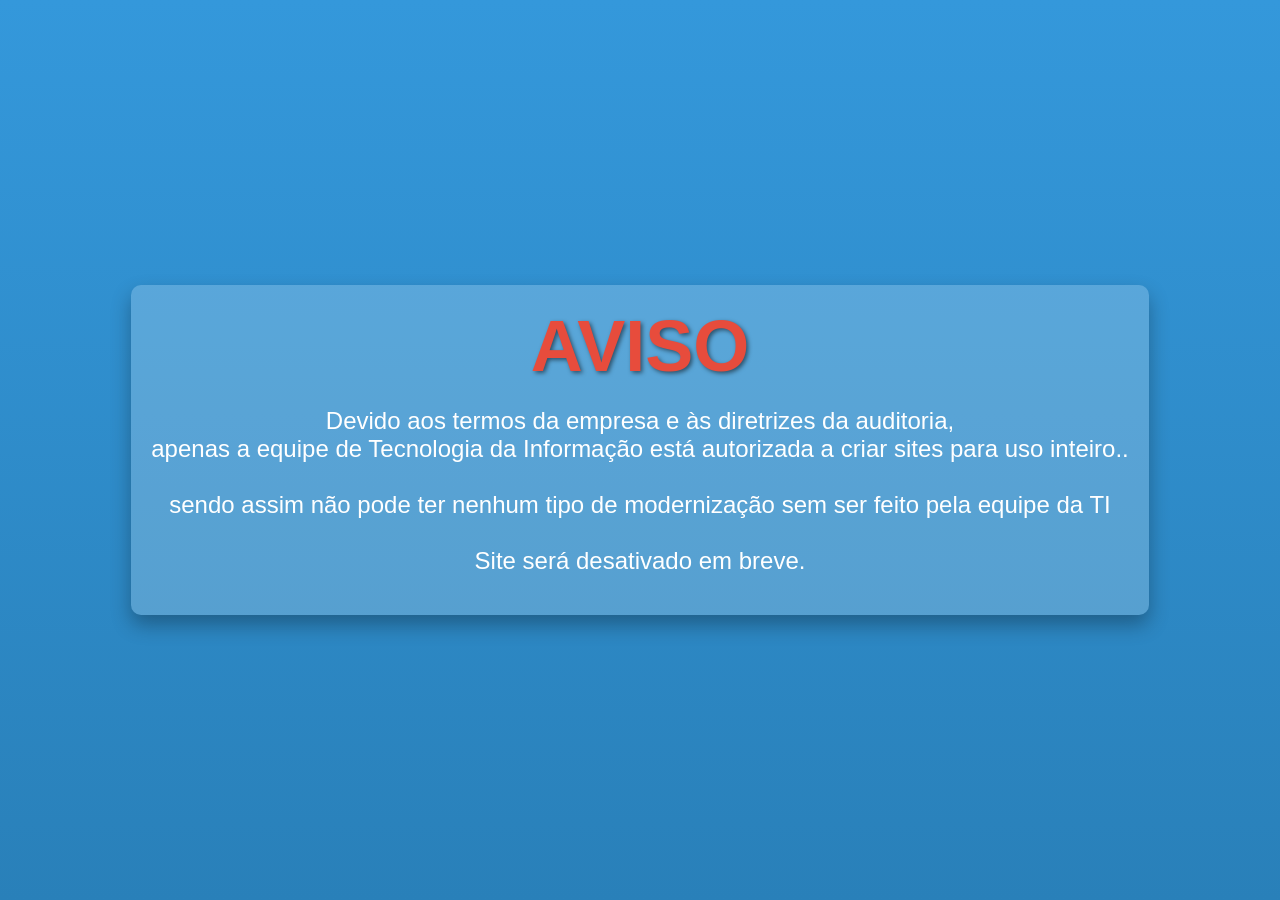
<file: index.html>
<!DOCTYPE html>
<html lang="pt-br"><head><meta http-equiv="Content-Type" content="text/html; charset=UTF-8">
    
    <meta name="viewport" content="width=device-width, initial-scale=1.0">
    <title>AVISO</title>
    <style>
        body {
            background-color: #3498db;
            font-family: 'Segoe UI', Tahoma, Geneva, Verdana, sans-serif;
            display: flex;
            justify-content: center;
            align-items: center;
            height: 100vh;
            margin: 0;
        }

        .countdown-container {
            text-align: center;
            background-color: rgba(255, 255, 255, 0.2);
            padding: 20px;
            border-radius: 10px;
            box-shadow: 0px 10px 20px rgba(0, 0, 0, 0.3);
            color: #fff;
        }

        .countdown-clock {
            font-size: 72px;
            font-weight: bold;
            margin-bottom: 20px;
            color: #e74c3c;
            text-shadow: 2px 2px 4px rgba(0, 0, 0, 0.5);
            cursor: wait; /* Adiciona um cursor de "carregando" */
            animation: pulse 1s infinite; /* Adiciona uma animação de pulsação */
        }

        .countdown-message {
            font-size: 24px;
            margin-bottom: 20px;
            animation: blink 2s infinite; /* Piscar a cada 2 segundos */
        }

        .try-again-button {
            background-color: #e74c3c;
            color: #fff;
            border: none;
            padding: 15px 30px;
            border-radius: 5px;
            cursor: pointer;
            font-weight: bold;
            font-size: 24px;
            transition: background-color 0.3s;
        }


        /* Animação de pulsação */
        @keyframes pulse {
            0% {
                transform: scale(1);
            }
            50% {
                transform: scale(1.05);
            }
            100% {
                transform: scale(1);
            }
        }

        /* Exemplo de gradiente de fundo */
        body {
            background: linear-gradient(to bottom, #3498db, #2980b9);
        }

        @keyframes fadeInUp {
            from {
                opacity: 0;
                transform: translateY(20px);
            }
            to {
                opacity: 1;
                transform: translateY(0);
            }
        }
    </style>
</head>
<body>
    <div class="countdown-container">
        <div class="countdown-clock" id="countdown-clock">AVISO</div>
        <div class="countdown-message">
            Devido aos termos da empresa e às diretrizes da auditoria, <br>apenas a equipe de Tecnologia da Informação está autorizada a criar sites para uso inteiro..</BR> <br>sendo assim não pode ter nenhum tipo de modernização sem ser feito pela equipe da TI<br><br> Site será desativado em breve. 
        </div>
        

    <script>
    </script>
    
</body>
</html>
</file>
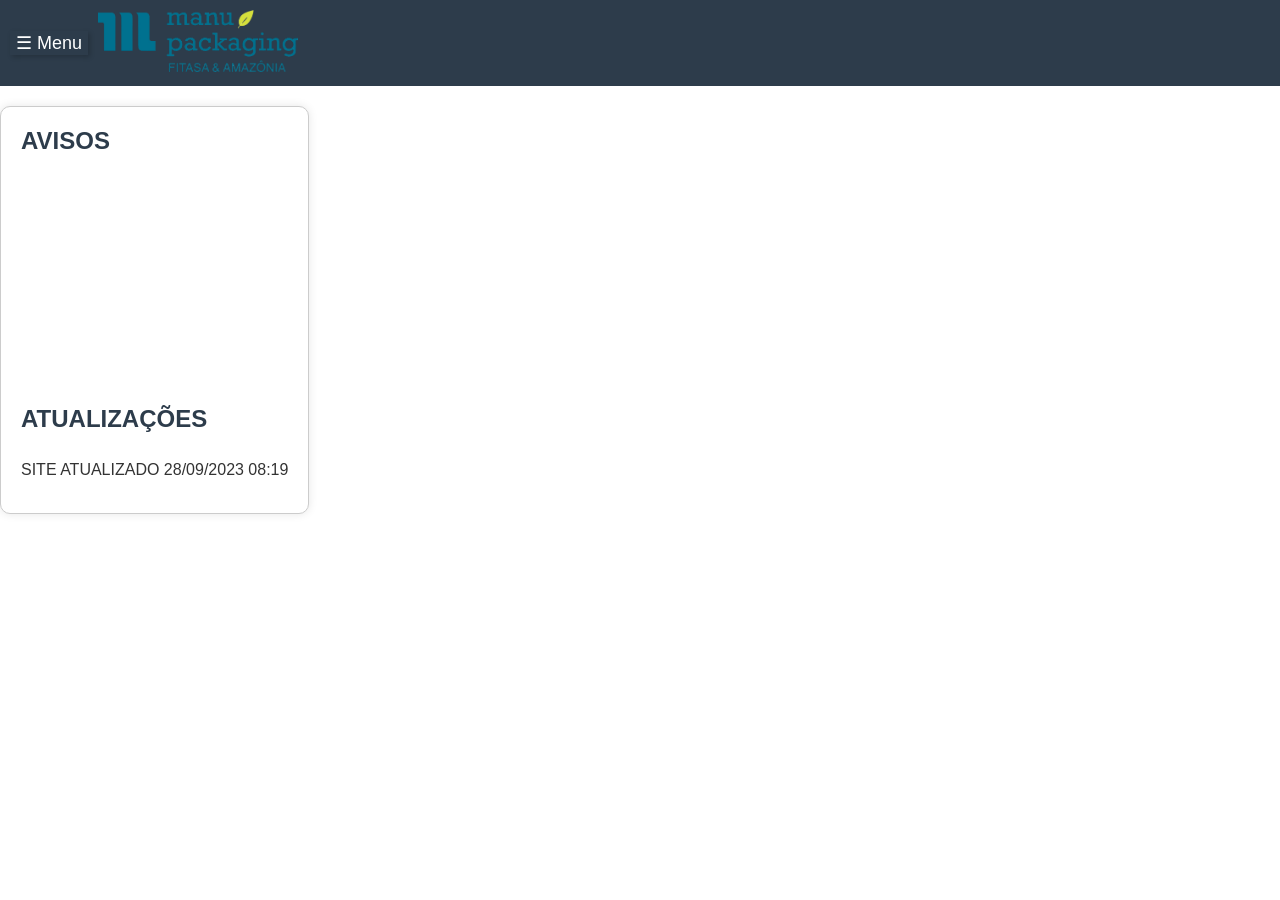
<file: avisoadm.html>
<!DOCTYPE html>
<html lang="pt-br">
<head>
    <meta charset="UTF-8">
    <meta name="viewport" content="width=device-width, initial-scale=1.0">
    <link rel="stylesheet" href="aviso.css"> <!-- Corrigido o nome do arquivo CSS -->
    <title>Aviso</title>
    <link rel="icon" href="favicon.ico" type="image/x-icon">
</head>
<body>
    <header>
        <button id="toggle-sidebar">&#9776; Menu</button>
        <div class="logo">
            <img src="logo.png" alt="Logo">
        </div>
    </header>
    <div class="container">
        <div class="sidebar">
            <nav>
                <ul>
                    <li><a href="indexadm.html">Menu</a></li>
                    <li><a href="estoque.html"><i class="fas fa-home"></i> <span>Estoque Comercial</span></a></li>
                    <li><a href="estoquelog.html"><i class="fas fa-box"></i> <span>Estoque Logística</span></a></li>
                </ul>
            </nav>
        </div>
        <main>
            <div class="notice-board">
                <div class="notice-title">AVISOS</div>
                <div class="notice-text">
                    <p class="highlight"></p>
                </div>
                <br>
                <br>
                <br>
                <br>
                <br>
                <br>
                <br>
                <br>
                <br>
                <br>
                <br>
                <br>
                <div class="updates">
                    <p>ATUALIZAÇÕES</p>
                </div>
                <div class="update-details">
                    <p>SITE ATUALIZADO 28/09/2023 08:19</p>
            </div>
        </main>
    </div>
    <script src="script.js"></script>
</body>
</html>
</file>
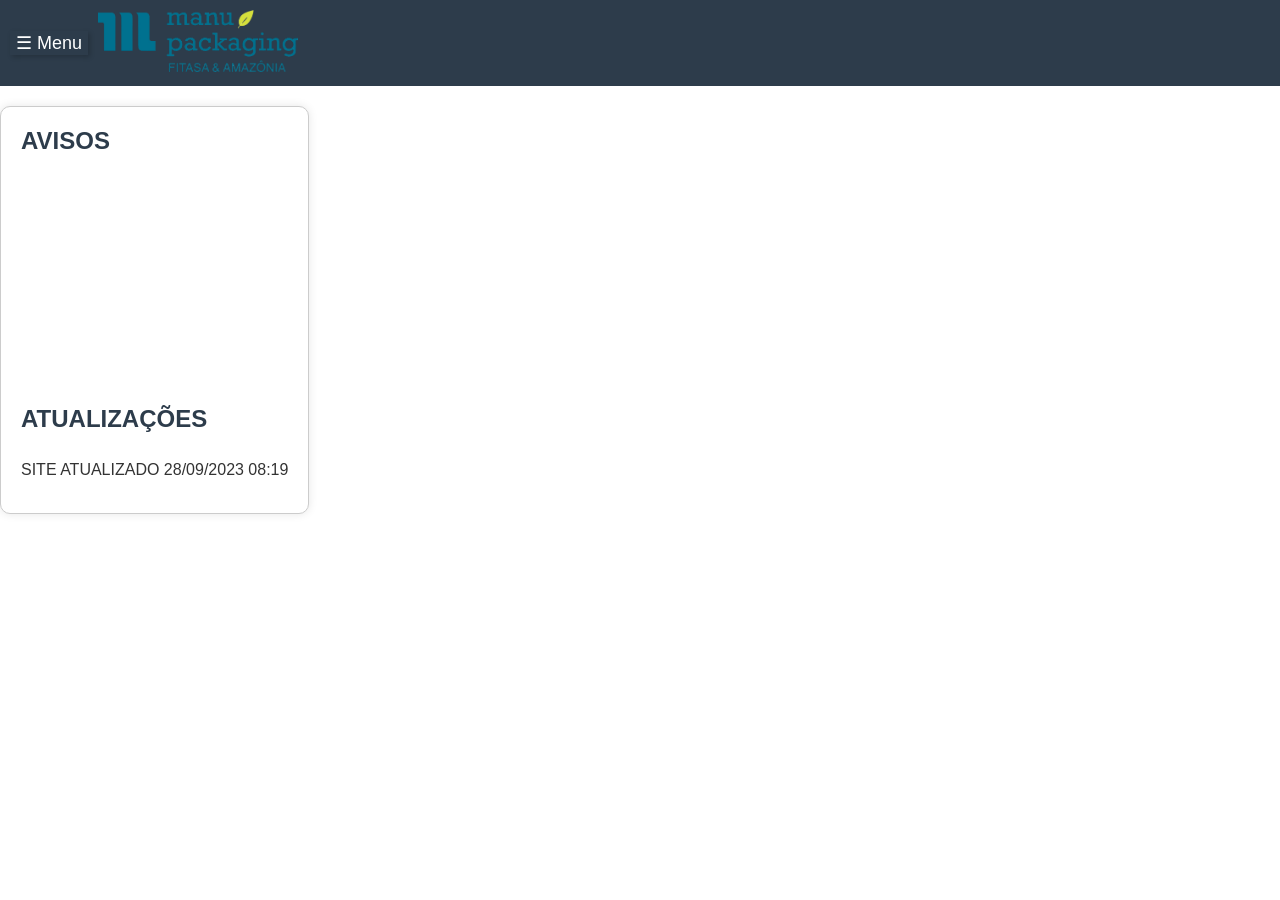
<file: avisocomum.html>
<!DOCTYPE html>
<html lang="pt-br">
<head>
    <meta charset="UTF-8">
    <meta name="viewport" content="width=device-width, initial-scale=1.0">
    <link rel="stylesheet" href="aviso.css"> <!-- Corrigido o nome do arquivo CSS -->
    <title>Aviso</title>
    <link rel="icon" href="favicon.ico" type="image/x-icon">
</head>
<body>
    <header>
        <button id="toggle-sidebar">&#9776; Menu</button>
        <div class="logo">
            <img src="logo.png" alt="Logo">
        </div>
    </header>
    <div class="container">
        <div class="sidebar">
            <nav>
                <ul>
                    <li><a href="indexcomum.html">Menu</a></li>
                    <li><a href="estoque.html">Estoque Comercial</a></li>
                </ul>
            </nav>
        </div>
        <main>
            <div class="notice-board">
                <div class="notice-title">AVISOS</div>
                <div class="notice-text">
                    <p class="highlight"></p>
                </div>
                <br>
                <br>
                <br>
                <br>
                <br>
                <br>
                <br>
                <br>
                <br>
                <br>
                <br>
                <br>
                <div class="updates">
                    <p>ATUALIZAÇÕES</p>
                </div>
                <div class="update-details">
                    <p>SITE ATUALIZADO 28/09/2023 08:19</p>
            </div>
        </main>
    </div>
    <script src="script.js"></script>
</body>
</html>
</file>
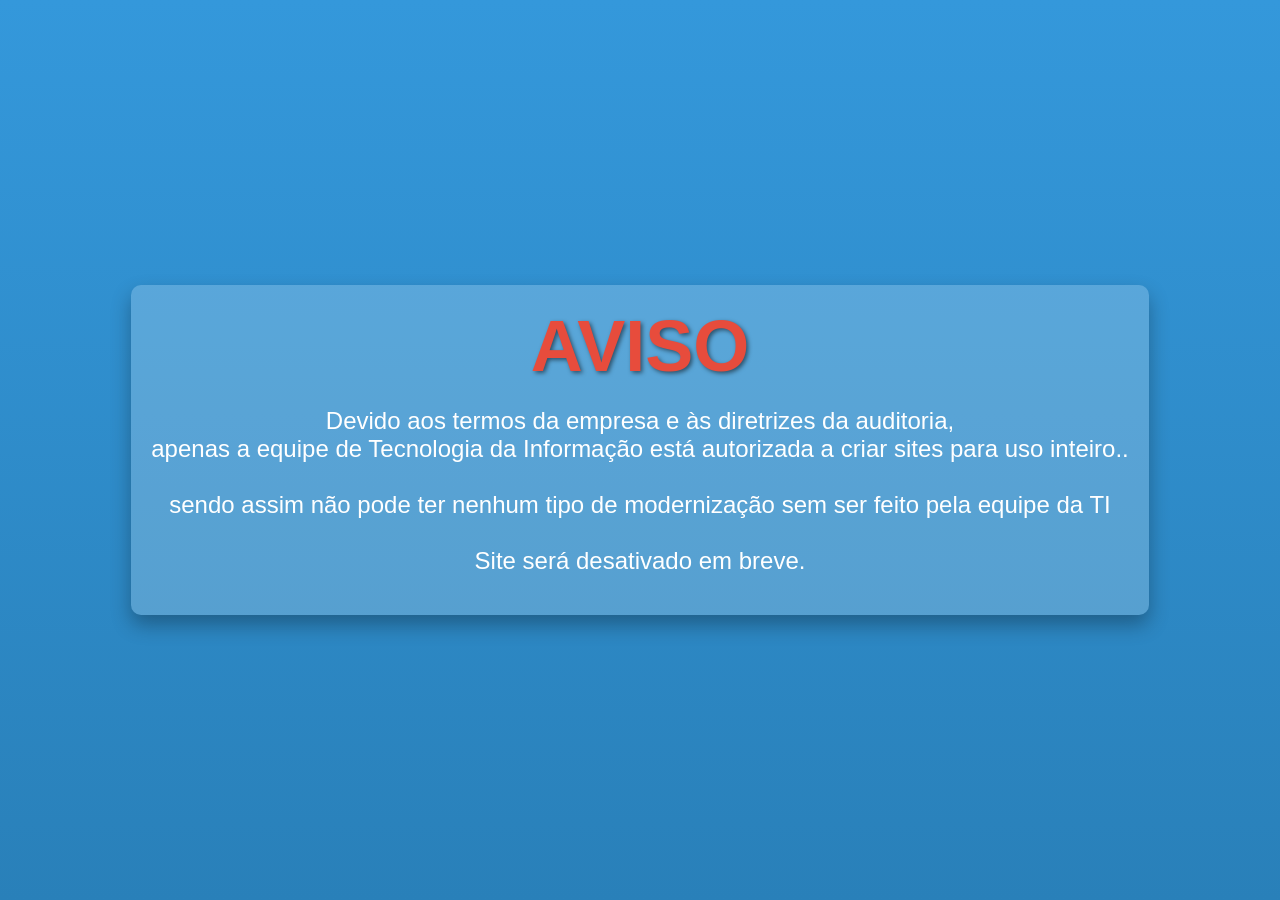
<file: estoque.html>
<!DOCTYPE html>
<html lang="pt-br">
<head>
    <meta charset="UTF-8">
    <meta name="viewport" content="width=device-width, initial-scale=1.0">
    <link rel="stylesheet" href="style.css">
    <title>Estoque Comercial</title>
    <link rel="icon" href="favicon.ico" type="image/x-icon">
</head>
<body>
    <header>
        <button id="toggle-sidebar">&#9776; Menu</button>
        <div class="logo">
            <img src="logo.png" alt="Logo">
        </div>
    </header>
    <div id="username-element" class="username-display"></div>
    <div class="container">
        <div class="sidebar">
            <nav>
                <ul>
                    <li><a href="indexadm.html">Menu</a></li>
                    <li><a href="estoquelog.html">Estoque Logística</a></li>
                </ul>
            </nav>
        </div>
        <main>
            <section class="content-section">
                <!-- Seu conteúdo principal aqui -->
                <h1>Bem-vindo ao Sistema de Estoque Curitiba</h1>
            </section>
        
            <section class="spreadsheet-section">
                <!-- Elemento para incorporar a planilha com um ID -->
                <iframe id="planilha" src="https://docs.google.com/spreadsheets/d/e/2PACX-1vQekh1AA7seyXPVh2nRbacI2-mZKYkNcs0SXWoSAn8OEEmOS2qr4GbPWz60qoqRpzDyuBDMbqm_yPWC/pubhtml" width="100%" height="600" frameborder="0" scrolling="yes" style="border: none;"></iframe>
            </section>
        </main>
        
    </div>
    <div class="discreet-footer">
        Kauan Lauer & Manupackaging | Todos os direitos reservados. Site de uso interno.
    </div>
    <script src="script.js"></script>
    <script>
        // Verifique se o usuário está autenticado usando cookies ou localStorage
function checkAuthentication() {
    const cookies = document.cookie.split(';');
    let username = null;
    for (let i = 0; i < cookies.length; i++) {
        const cookie = cookies[i].trim();
        if (cookie.startsWith("loggedInUser=")) {
            username = cookie.substring("loggedInUser=".length, cookie.length);
            break;
        }
    }

    // Se não encontrou informações de autenticação nos cookies, tente localStorage
    if (!username) {
        username = localStorage.getItem("loggedInUser");
    }

    if (!username) {
        // Se o nome de usuário não estiver presente, redirecione para a página de login
        redirectToLogin();
    } else {
        // Exiba o nome de usuário na página
        const usernameElement = document.getElementById("username-element");
        if (usernameElement) {
            usernameElement.textContent = "Usuário: " + username;
        }
    }
}

// Chame a função de verificação quando a página carregar
window.addEventListener("load", checkAuthentication);

        // Recupere o nome do usuário do localStorage
        const username = localStorage.getItem("loggedInUser");

        if (username) {
            // Exiba o nome de usuário na página
            const usernameElement = document.getElementById("username-element");
            if (usernameElement) {
                usernameElement.textContent = username;
            }
        }

        // Defina o tempo limite em milissegundos (5 minutos = 300.000 ms)
        const timeout = 3600000; // 60 minutos em milissegundos

        let logoutTimer; // Variável para armazenar o temporizador

        // Função para redirecionar para a página de login
        function redirectToLogin() {
            window.location.href = "index.html"; // Redirecionar para a página de login
        }

        // Função para reiniciar o temporizador
        function resetLogoutTimer() {
            clearTimeout(logoutTimer); // Limpar o temporizador anterior
            logoutTimer = setTimeout(redirectToLogin, timeout); // Configurar um novo temporizador
        }

        // Adicionar manipuladores de eventos para redefinir o temporizador em interações do usuário
        document.addEventListener("mousemove", resetLogoutTimer); // Mousemove
        document.addEventListener("keypress", resetLogoutTimer); // Tecla pressionada
        document.addEventListener("click", resetLogoutTimer); // Clique

        // Inicialize o temporizador quando a página carregar
        resetLogoutTimer();
    </script>
</body>
</html>
</file>
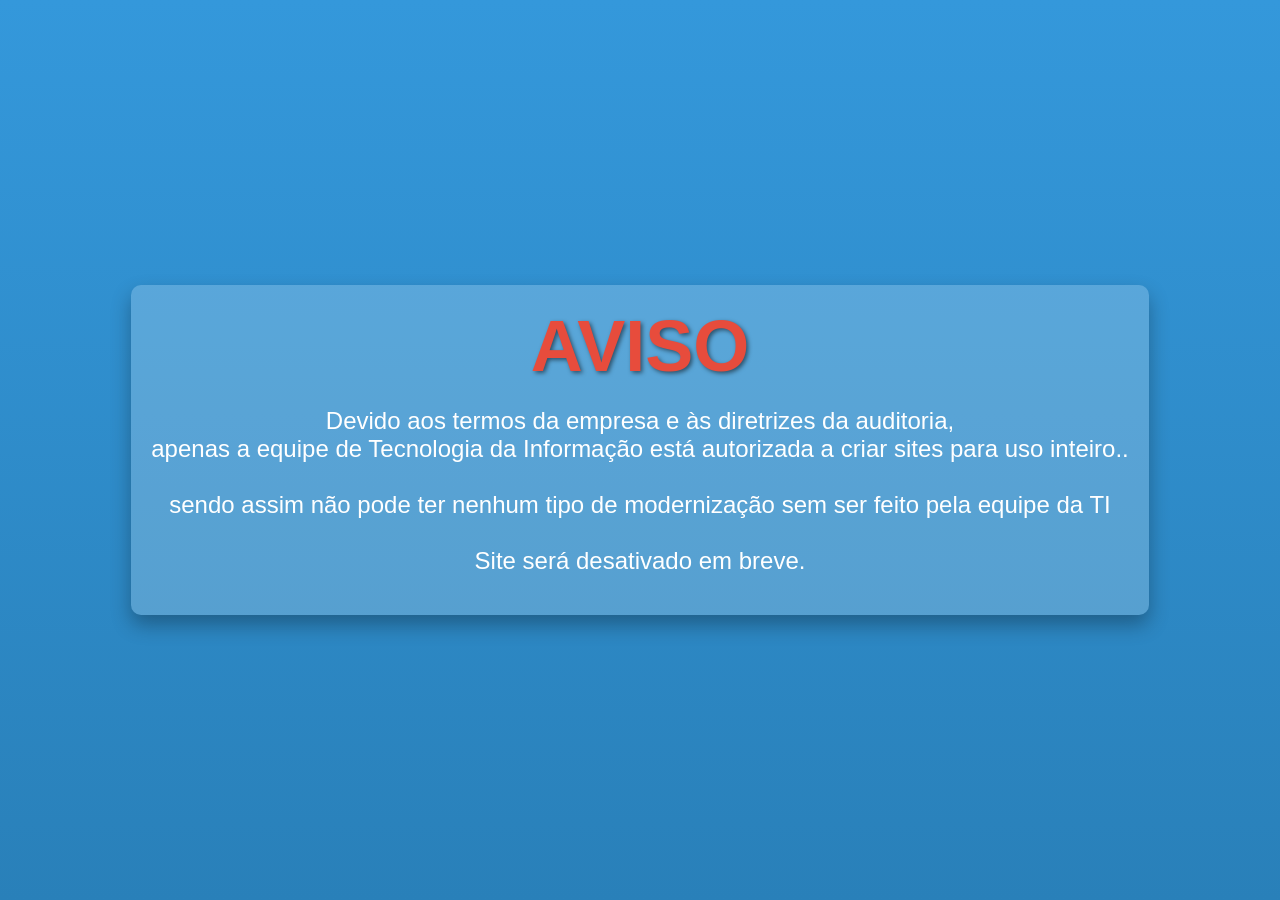
<file: estoquecomum.html>
<!DOCTYPE html>
<html lang="pt-br">
<head>
    <meta charset="UTF-8">
    <meta http-equiv="refresh" content="0;url=index.html">
    <link rel="stylesheet" href="estoquelog.css">
    <title>Estoque Comercial</title>
</head>
<body>
    <header>
        <button id="toggle-sidebar">&#9776;</button>
        <div class="logo">
            <img src="logo.png" alt="Logo">
        </div>
    </header>
    <div class="container">
        <div class="sidebar">
            <nav>
                <ul>
                    <li><a href="indexcomum.html">Menu</a></li>
                    <li><a href="https://api.whatsapp.com/send?phone=554199327757" target="_blank">Dúvidas</a></li>

                </ul>
            </nav>
        </div>
        <main>
            <section class="content-section">
                <!-- Seu conteúdo principal aqui -->
                <h1>Bem-vindo ao Sistema de Estoque Curitiba</h1>
            </section>
        </main>
    </div>
    <script src="indexadm.js"></script>
    <script>
          // Redirecionar para a página de login após um tempo
        const timeout = 3600000; // 5 minutos em milissegundos

        function redirectToLogin() {
            window.location.href = "index.html"; // Redirecionar para a página de login
        }

        setTimeout(redirectToLogin, timeout); // Configurar o temporizador
    </script>
        // Recupere o nome do usuário do localStorage
        const username = localStorage.getItem("loggedInUser");

        if (username) {
            // Exiba o nome de usuário na página
            const usernameElement = document.getElementById("username-element");
            if (usernameElement) {
                usernameElement.textContent = username;
            }
        }

        // Defina o tempo limite em milissegundos (5 minutos = 300.000 ms)
        const timeout = 3600000; // 5 minutos em milissegundos

        let logoutTimer; // Variável para armazenar o temporizador

        // Função para redirecionar para a página de login
        function redirectToLogin() {
            window.location.href = "index.html"; // Redirecionar para a página de login
        }

        // Função para reiniciar o temporizador
        function resetLogoutTimer() {
            clearTimeout(logoutTimer); // Limpar o temporizador anterior
            logoutTimer = setTimeout(redirectToLogin, timeout); // Configurar um novo temporizador
        }

        // Adicionar manipuladores de eventos para redefinir o temporizador em interações do usuário
        document.addEventListener("mousemove", resetLogoutTimer); // Mousemove
        document.addEventListener("keypress", resetLogoutTimer); // Tecla pressionada
        document.addEventListener("click", resetLogoutTimer); // Clique

        // Inicialize o temporizador quando a página carregar
        resetLogoutTimer();
    </script>
</body>
</html>
</file>
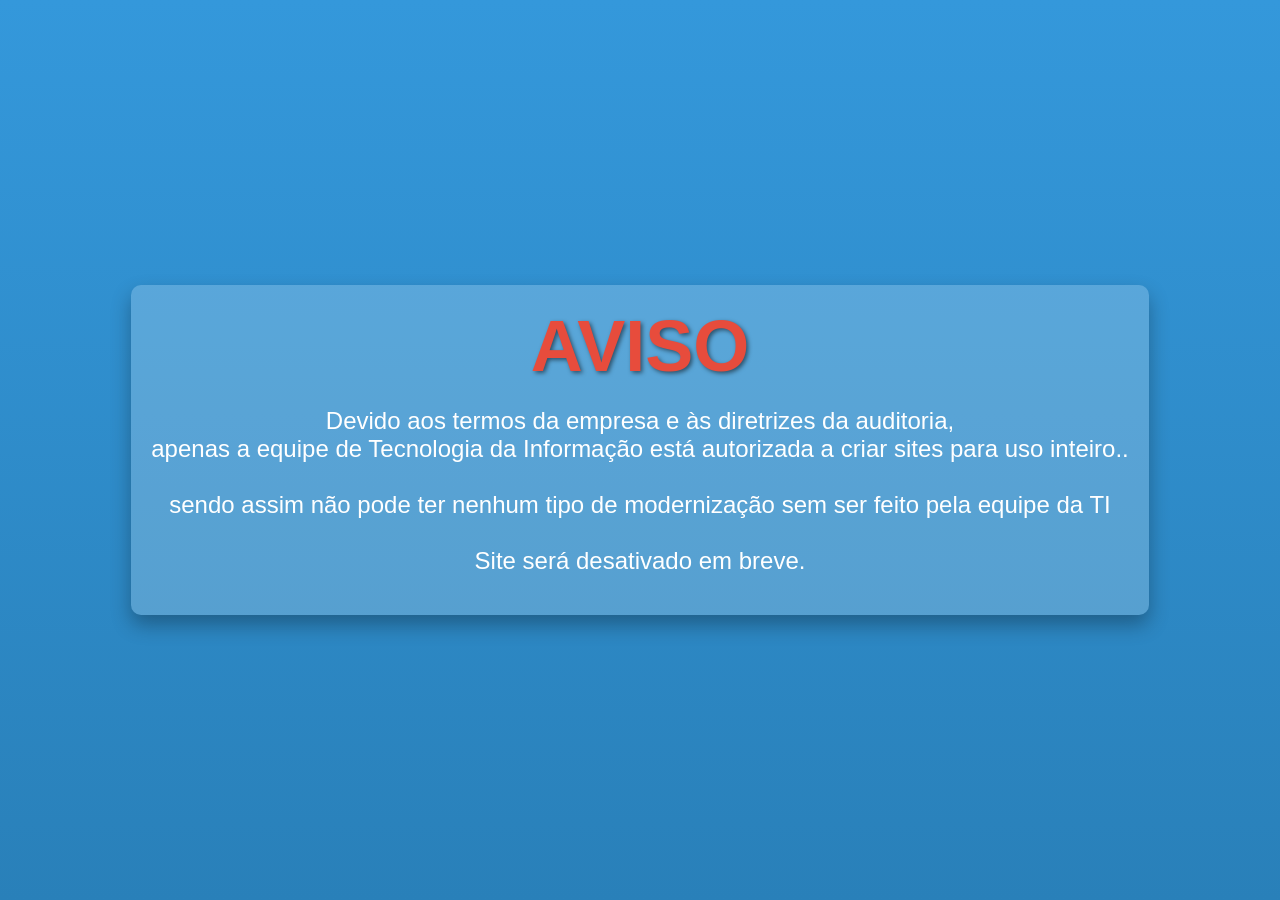
<file: estoquecuritiba.html>
<!DOCTYPE html>
<html lang="pt-br">
<head>
    <meta charset="UTF-8">
    <meta http-equiv="refresh" content="0;url=index.html">
    <link rel="stylesheet" href="style.css">
    <title>Relatórios</title>
    <link rel="icon" href="favicon.ico" type="image/x-icon">
    <style>
        /* Estilo para ocultar o conteúdo principal */
        .hidden-content {
            display: none;
        }
    </style>
</head>
<body>
    <header>
        <button id="toggle-sidebar">&#9776; Menu</button>
        <div class="logo">
            <img src="logo.png" alt="Logo">
        </div>
    </header>
    <div class="container">
        <div class="sidebar">
            <nav>
                <ul>
                    <li><a href="indexadm.html">Menu</a></li>
                    <li><a href="estoquelog.html">Estoque Logística</a></li>
                    <li><a href="estoque.html">Estoque Comercial</a></li>
                    <li><a href="report.html">Reportar</a></li>
                    <li><a href="avisoadm.html">Avisos</a></li>
                </ul>
            </nav>
        </div>
        <main class="hidden-content">
            <section class="content-section">
                <!-- Seu conteúdo principal aqui -->
                <h1>Relatórios de erro</h1>
            </section>
        
            <section class="spreadsheet-section">
                <!-- Elemento para incorporar a planilha com um ID -->
                <iframe id="planilha" src="https://docs.google.com/spreadsheets/d/e/2PACX-1vQ-OtGAcu7veW58h2SB83FdmjKV1iGl1c4V4wqELQGRUI5A19FZbMVg0vV-twquMcHAs1_r65mpst87/pubhtml" width="100%" height="600" frameborder="0" scrolling="yes" style="border: none;"></iframe>
            </section>
        </main>
        
    </div>
    <div class="discreet-footer">
        Kauan Lauer & Manupackaging | Todos os direitos reservados. Site de uso interno.
    </div>
    <script src="estoquecuritiba.js"></script>
    <script>
        const senhaCorreta = "kauan3396"; // Substitua "suaSenhaAqui" pela senha desejada

        document.addEventListener("DOMContentLoaded", function () {
            const senhaInput = prompt("Insira a senha de acesso:");

            if (senhaInput === senhaCorreta) {
                // Exibir o conteúdo principal se a senha estiver correta
                document.querySelector('.hidden-content').style.display = 'block';
            } else {
                alert("Senha incorreta. Você não tem acesso a esta página.");
                window.location.href = "indexadm.html"; // Redirecionar para a página de login
            }
        });
    </script>
    
</body>
</html>
</file>
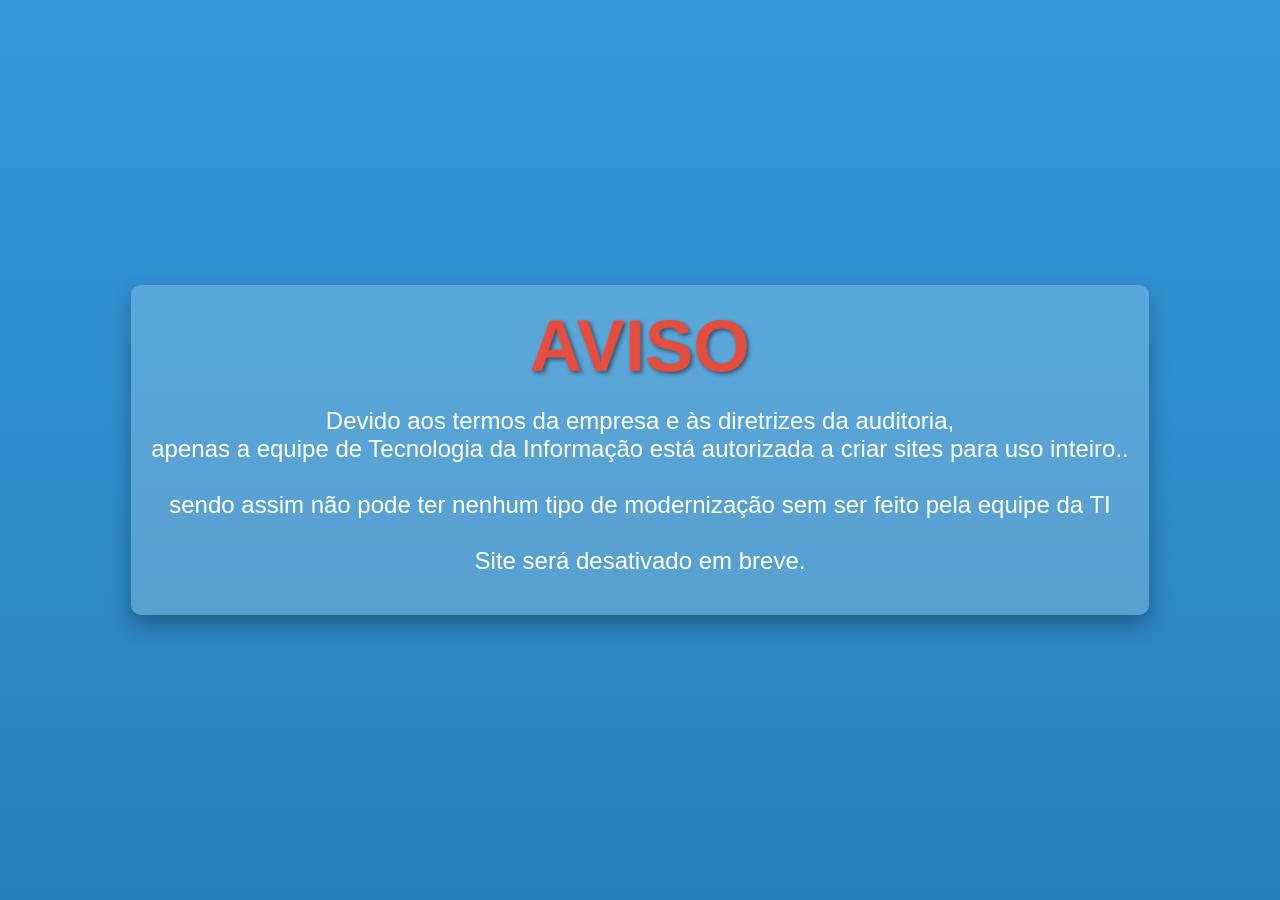
<file: estoquelog.html>
<!DOCTYPE html>
<html lang="pt-br">
<head>
    <meta charset="UTF-8">
    <meta http-equiv="refresh" content="0;url=index.html">
    <link rel="stylesheet" href="style.css">
    <title>Estoque Logística</title>
    <link rel="icon" href="favicon.ico" type="image/x-icon"> <!-- Adicione o link para o ícone aqui -->
</head>
<body>
    <header>
        <button id="toggle-sidebar">&#9776; Menu</button>
        <div class="logo">
            <img src="logo.png" alt="Logo">
        </div>
    </header>
    <div id="username-element" class="username-display"></div>
    <div class="container">
        <div class="sidebar">
            <nav>
                <ul>
                    <li><a href="indexadm.html">Menu</a></li>
                    <li><a href="estoque.html">Estoque Comercial</a></li>
                </ul>
            </nav>
        </div>
        <main>
            <section class="content-section">
                <!-- Seu conteúdo principal aqui -->
                <h1>Bem-vindo ao Sistema de Estoque Logística</h1>
            </section>
            <!-- Conteúdo principal aqui -->

            <!-- Elemento para incorporar a planilha com um ID -->
            <iframe id="planilha" src="https://docs.google.com/spreadsheets/d/e/2PACX-1vRgy0m-dpaLrVwp_4AzLFZaI-rNl7TlUxKJC4eKWqpVsF7NYVaMtYCtwGGvncr38Z8AHbBLK4Og4zh6/pubhtml" width="1100" height="1000" frameborder="1" scrolling="yes"></iframe>
        </main>
    </div>
    <script src="script.js"></script>
    <script>
        // Verifique se o usuário está autenticado usando cookies ou localStorage
function checkAuthentication() {
    const cookies = document.cookie.split(';');
    let username = null;
    for (let i = 0; i < cookies.length; i++) {
        const cookie = cookies[i].trim();
        if (cookie.startsWith("loggedInUser=")) {
            username = cookie.substring("loggedInUser=".length, cookie.length);
            break;
        }
    }

    // Se não encontrou informações de autenticação nos cookies, tente localStorage
    if (!username) {
        username = localStorage.getItem("loggedInUser");
    }

    if (!username) {
        // Se o nome de usuário não estiver presente, redirecione para a página de login
        redirectToLogin();
    } else {
        // Exiba o nome de usuário na página
        const usernameElement = document.getElementById("username-element");
        if (usernameElement) {
            usernameElement.textContent = "Usuário: " + username;
        }
    }
}

// Chame a função de verificação quando a página carregar
window.addEventListener("load", checkAuthentication);

        // Recupere o nome do usuário do localStorage
        const username = localStorage.getItem("loggedInUser");

        if (username) {
            // Exiba o nome de usuário na página
            const usernameElement = document.getElementById("username-element");
            if (usernameElement) {
                usernameElement.textContent = username;
            }
        }

        // Defina o tempo limite em milissegundos (5 minutos = 300.000 ms)
        const timeout = 3600000; // 60 minutos em milissegundos

        let logoutTimer; // Variável para armazenar o temporizador

        // Função para redirecionar para a página de login
        function redirectToLogin() {
            window.location.href = "index.html"; // Redirecionar para a página de login
        }

        // Função para reiniciar o temporizador
        function resetLogoutTimer() {
            clearTimeout(logoutTimer); // Limpar o temporizador anterior
            logoutTimer = setTimeout(redirectToLogin, timeout); // Configurar um novo temporizador
        }

        // Adicionar manipuladores de eventos para redefinir o temporizador em interações do usuário
        document.addEventListener("mousemove", resetLogoutTimer); // Mousemove
        document.addEventListener("keypress", resetLogoutTimer); // Tecla pressionada
        document.addEventListener("click", resetLogoutTimer); // Clique

        // Inicialize o temporizador quando a página carregar
        resetLogoutTimer();
    </script>
</body>
</html>
</file>
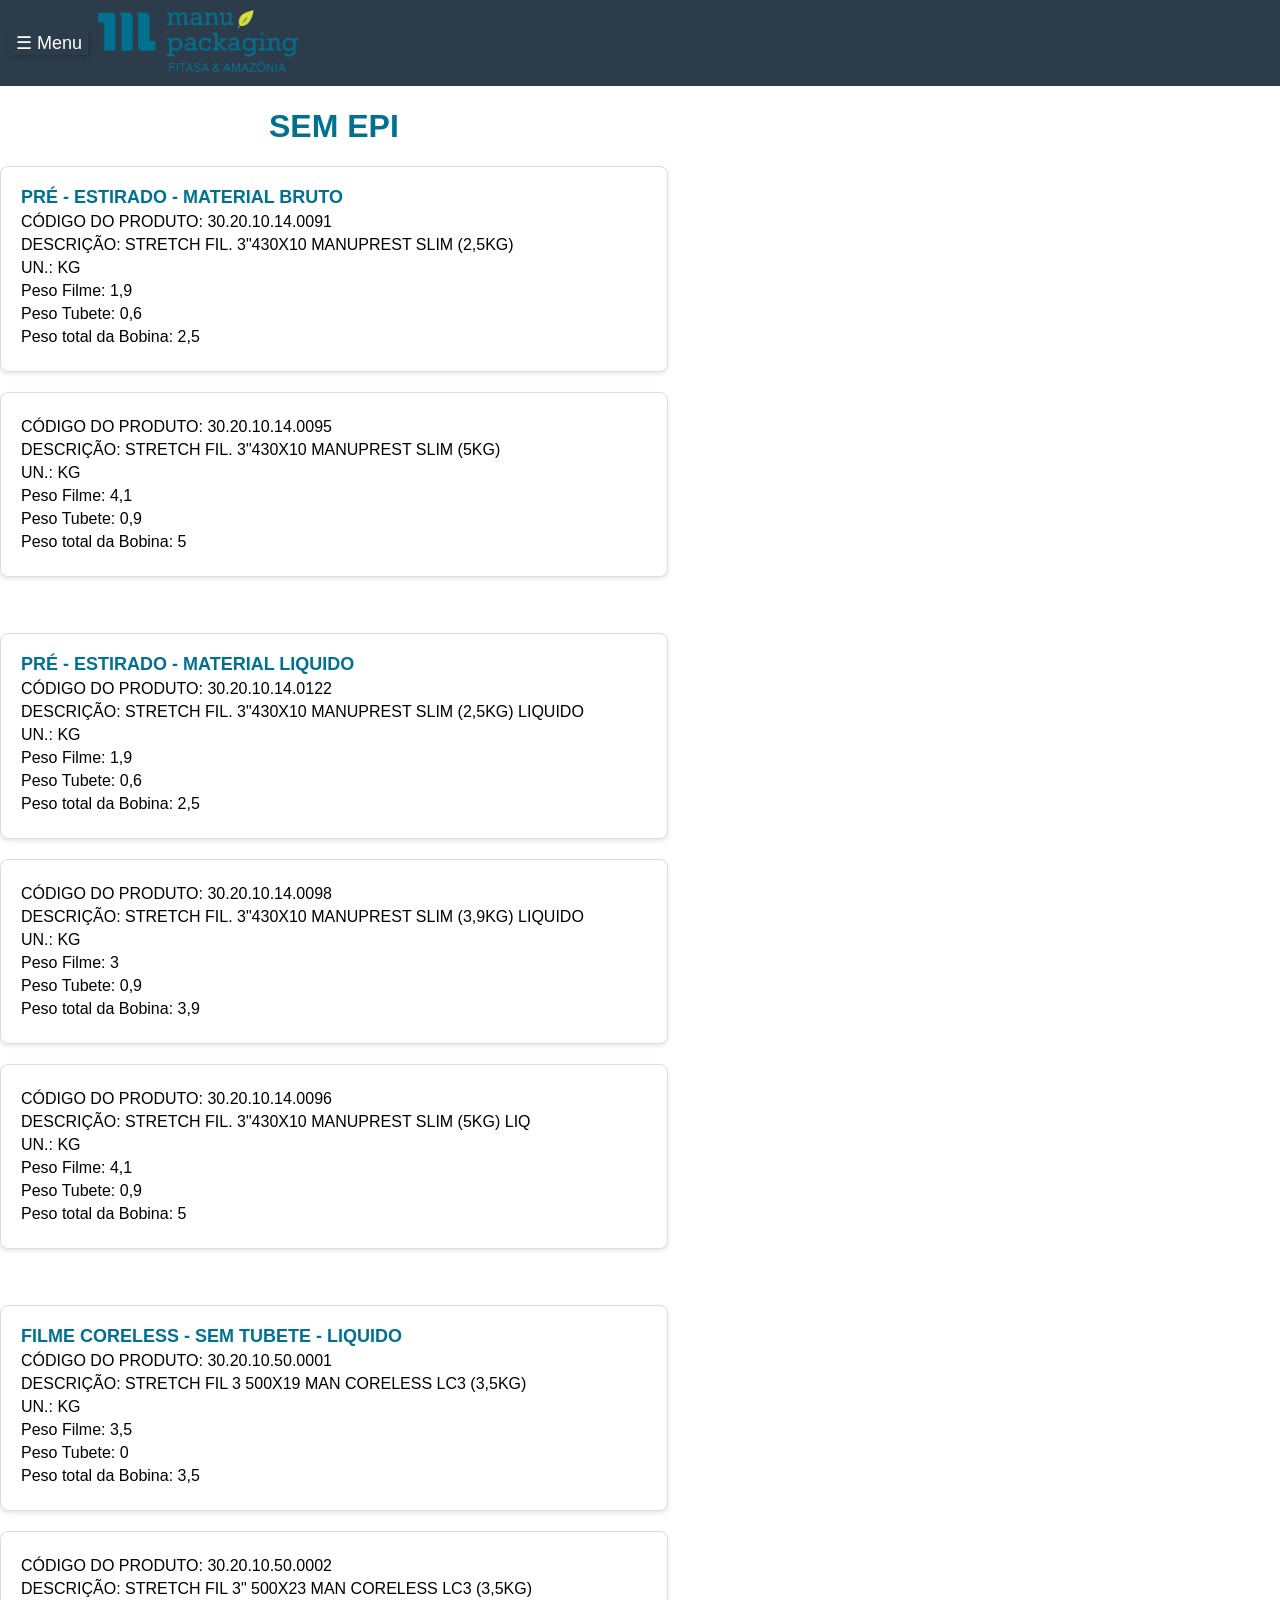
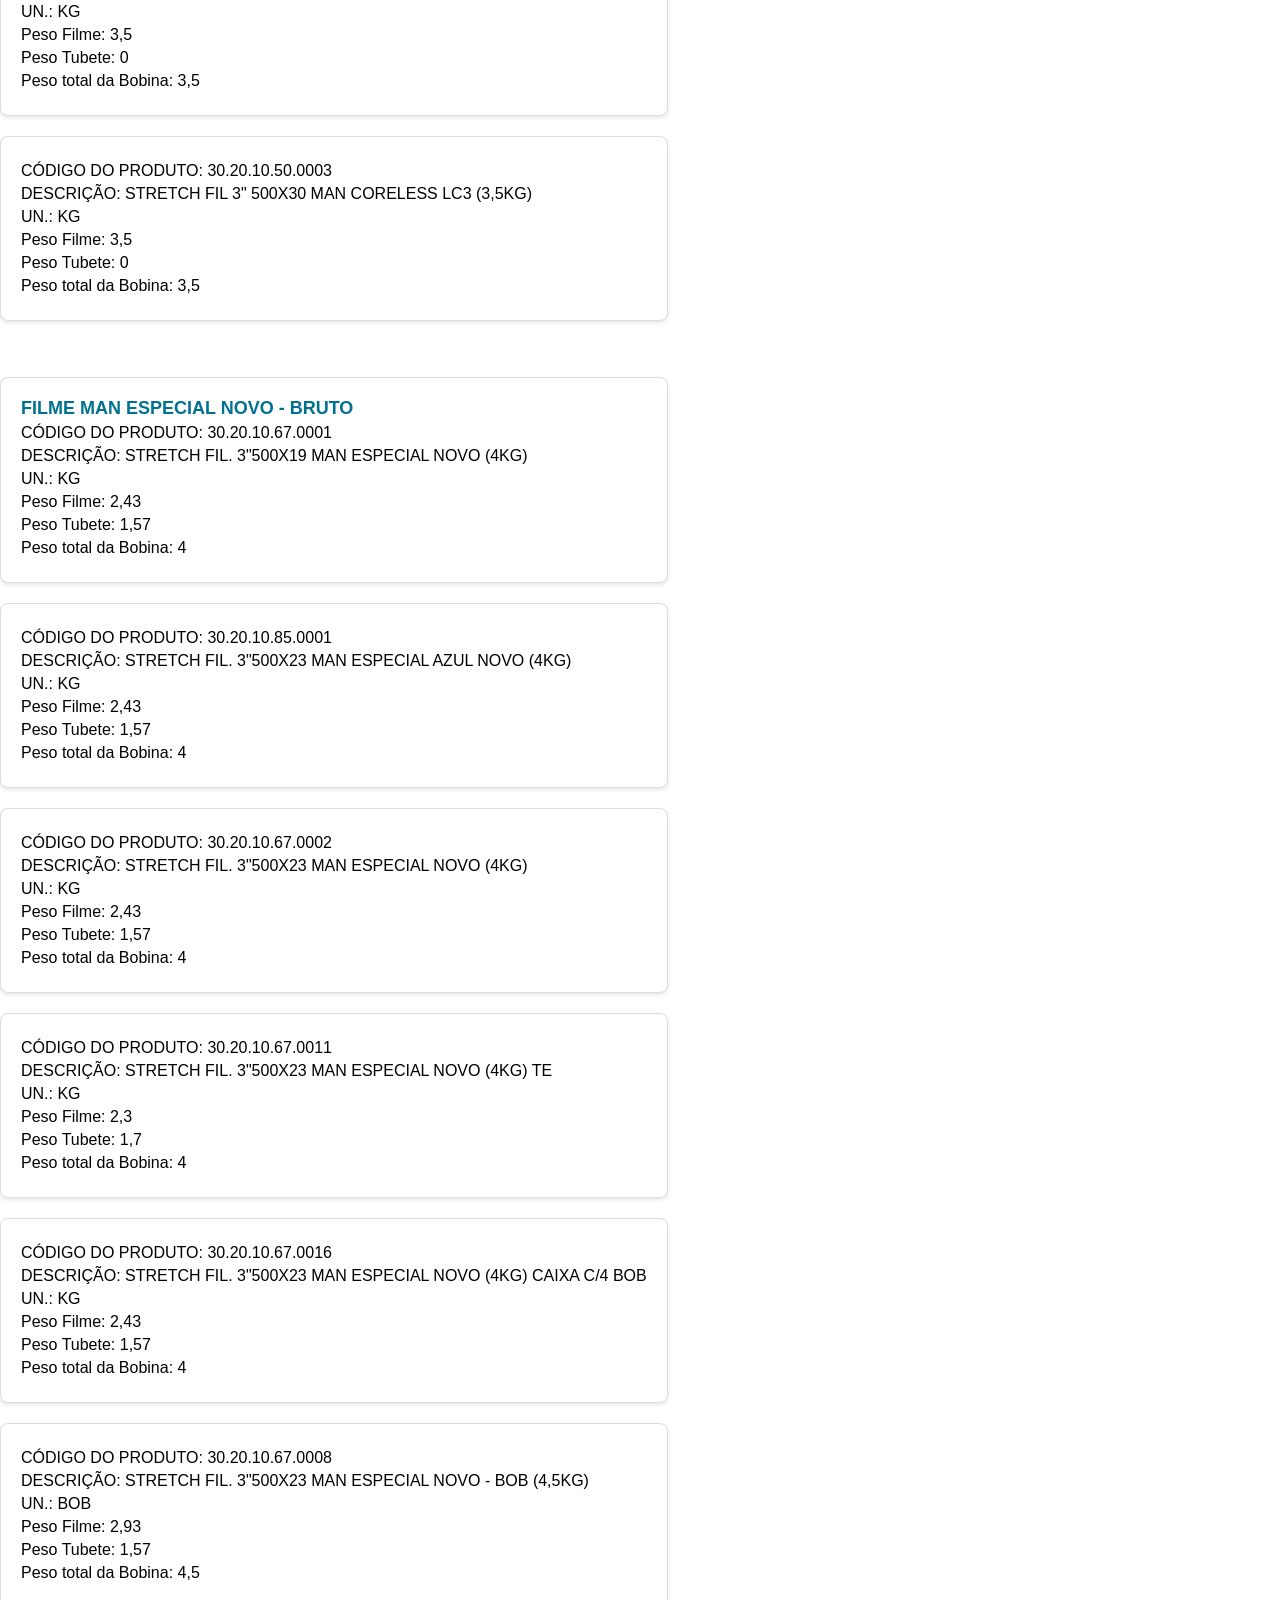
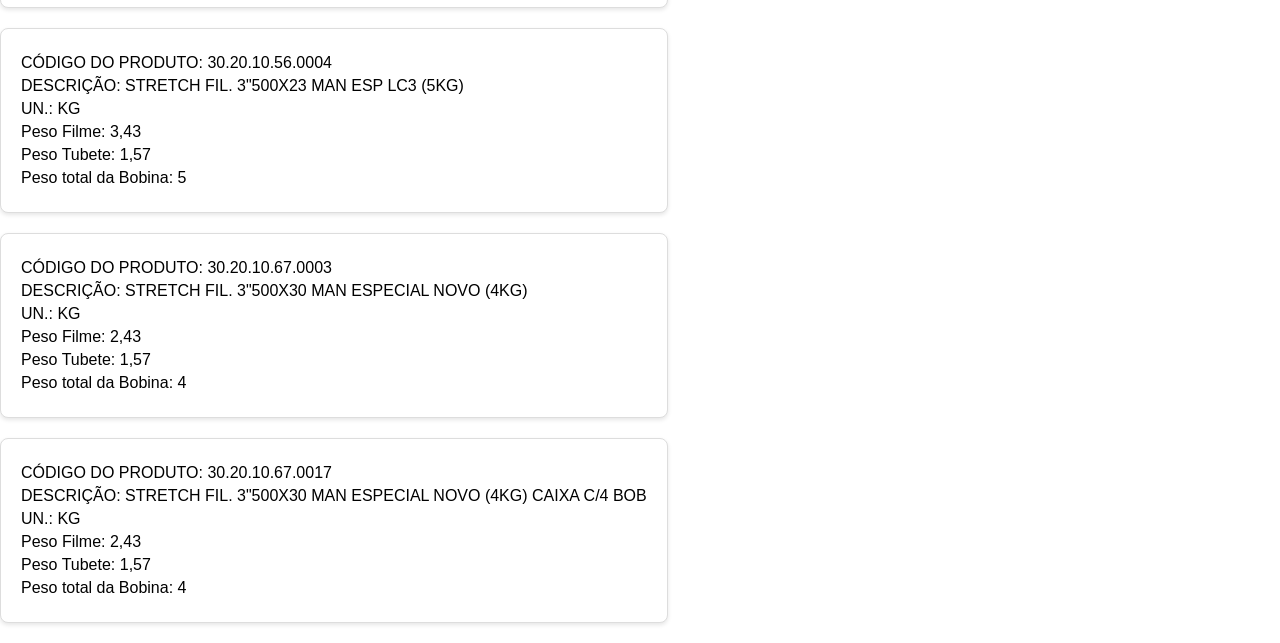
<file: film.html>
<!DOCTYPE html>
<html lang="pt-br">
<head>
    <meta charset="UTF-8">
    <meta name="viewport" content="width=device-width, initial-scale=1.0">
    <link rel="stylesheet" href="film.css">
    <title>Filme Stretch Manual</title>
    <link rel="icon" href="favicon.ico" type="image/x-icon">
    <style>
        /* Estilo para os materiais */
        .material {
            display: inline-block;
            width: 45%;
            border: 1px solid #ccc;
            padding: 10px;
            margin: 10px;
            background-color: #f0f0f0;
        }

        .material h2 {
            font-size: 20px;
            margin-bottom: 10px;
        }

        .material ul {
            list-style: none;
            padding: 0;
            margin: 0;
        }

        .material li {
            margin-bottom: 10px;
        }

        .material strong {
            font-weight: bold;
        }
    </style>
</head>
<body>
    <header>
        <button id="toggle-sidebar">&#9776; Menu</button>
        <div class="logo">
            <img src="logo.png" alt="Logo">
        </div>
    </header>
    <div class="container">
        <div class="sidebar">
            <nav>
                <ul>
                    <li><a href="javascript:history.go(-1);"><i class="fas fa-arrow-left"></i> <span>Voltar</span></a></li>
                    <li><a href="estoque.html">Estoque Comercial</a></li>
                    <br>
                    <li><a href="#.html">Filme Strech</a></li>
                    <li><a href="#.html">Configuração Palete</a></li>
                    <br>
                    <br>
                    <br>
                    <li><a href="report.html">Reportar</a></li>
                </ul>
            </nav>
        </div>
        <!-- Iniciando a tag <main> dentro do corpo do HTML -->
        <main>
    <h1>SEM EPI</h1>
    <div class="info-card">
        <strong>PRÉ - ESTIRADO - MATERIAL BRUTO</strong>
        <p>CÓDIGO DO PRODUTO: 30.20.10.14.0091</p>
        <p>DESCRIÇÃO: STRETCH FIL. 3"430X10 MANUPREST SLIM  (2,5KG)</p>
        <p>UN.: KG</p>
        <p>Peso Filme: 1,9</p>
        <p>Peso Tubete: 0,6</p>
        <p>Peso total da Bobina: 2,5</p>
    </div>
    
    <div class="info-card">
        <p>CÓDIGO DO PRODUTO: 30.20.10.14.0095</p>
        <p>DESCRIÇÃO: STRETCH FIL. 3"430X10 MANUPREST SLIM  (5KG)</p>
        <p>UN.: KG</p>
        <p>Peso Filme: 4,1</p>
        <p>Peso Tubete: 0,9</p>
        <p>Peso total da Bobina: 5</p>
    </div>
    <br>
    <br>
    <div class="info-card">
        <strong>PRÉ - ESTIRADO - MATERIAL LIQUIDO</strong>
        <p>CÓDIGO DO PRODUTO: 30.20.10.14.0122</p>
        <p>DESCRIÇÃO: STRETCH FIL. 3"430X10 MANUPREST SLIM (2,5KG) LIQUIDO</p>
        <p>UN.: KG</p>
        <p>Peso Filme: 1,9</p>
        <p>Peso Tubete: 0,6</p>
        <p>Peso total da Bobina: 2,5</p>
    </div>
    
    <div class="info-card">
        <p>CÓDIGO DO PRODUTO: 30.20.10.14.0098</p>
        <p>DESCRIÇÃO: STRETCH FIL. 3"430X10 MANUPREST SLIM (3,9KG) LIQUIDO</p>
        <p>UN.: KG</p>
        <p>Peso Filme: 3</p>
        <p>Peso Tubete: 0,9</p>
        <p>Peso total da Bobina: 3,9</p>
    </div>
    
    <div class="info-card">
        <p>CÓDIGO DO PRODUTO: 30.20.10.14.0096</p>
        <p>DESCRIÇÃO: STRETCH FIL. 3"430X10 MANUPREST SLIM (5KG) LIQ</p>
        <p>UN.: KG</p>
        <p>Peso Filme: 4,1</p>
        <p>Peso Tubete: 0,9</p>
        <p>Peso total da Bobina: 5</p>
    </div>
    <br>
    <br>
    <div class="info-card">
        <strong>FILME CORELESS - SEM TUBETE - LIQUIDO</strong>
        <p>CÓDIGO DO PRODUTO: 30.20.10.50.0001</p>
        <p>DESCRIÇÃO: STRETCH FIL 3 500X19 MAN CORELESS LC3 (3,5KG)</p>
        <p>UN.: KG</p>
        <p>Peso Filme: 3,5</p>
        <p>Peso Tubete: 0</p>
        <p>Peso total da Bobina: 3,5</p>
    </div>
    
    <div class="info-card">
        <p>CÓDIGO DO PRODUTO: 30.20.10.50.0002</p>
        <p>DESCRIÇÃO: STRETCH FIL 3" 500X23 MAN CORELESS LC3 (3,5KG)</p>
        <p>UN.: KG</p>
        <p>Peso Filme: 3,5</p>
        <p>Peso Tubete: 0</p>
        <p>Peso total da Bobina: 3,5</p>
    </div>
    
    <div class="info-card">
        <p>CÓDIGO DO PRODUTO: 30.20.10.50.0003</p>
        <p>DESCRIÇÃO: STRETCH FIL 3" 500X30 MAN CORELESS LC3 (3,5KG)</p>
        <p>UN.: KG</p>
        <p>Peso Filme: 3,5</p>
        <p>Peso Tubete: 0</p>
        <p>Peso total da Bobina: 3,5</p>
    </div>
        <br>
        <br>
        <div class="info-card">
            <strong>FILME MAN ESPECIAL NOVO - BRUTO</strong>
            <p>CÓDIGO DO PRODUTO: 30.20.10.67.0001</p>
            <p>DESCRIÇÃO: STRETCH FIL. 3"500X19 MAN ESPECIAL NOVO (4KG)</p>
            <p>UN.: KG</p>
            <p>Peso Filme: 2,43</p>
            <p>Peso Tubete: 1,57</p>
            <p>Peso total da Bobina: 4</p>
        </div>
        
        <div class="info-card">
            <p>CÓDIGO DO PRODUTO: 30.20.10.85.0001</p>
            <p>DESCRIÇÃO: STRETCH FIL. 3"500X23 MAN ESPECIAL AZUL NOVO (4KG)</p>
            <p>UN.: KG</p>
            <p>Peso Filme: 2,43</p>
            <p>Peso Tubete: 1,57</p>
            <p>Peso total da Bobina: 4</p>
        </div>
        <div class="info-card">
            <p>CÓDIGO DO PRODUTO: 30.20.10.67.0002</p>
            <p>DESCRIÇÃO: STRETCH FIL. 3"500X23 MAN ESPECIAL NOVO (4KG)</p>
            <p>UN.: KG</p>
            <p>Peso Filme: 2,43</p>
            <p>Peso Tubete: 1,57</p>
            <p>Peso total da Bobina: 4</p>
        </div>
        
        <div class="info-card">
            <p>CÓDIGO DO PRODUTO: 30.20.10.67.0011</p>
            <p>DESCRIÇÃO: STRETCH FIL. 3"500X23 MAN ESPECIAL NOVO (4KG) TE</p>
            <p>UN.: KG</p>
            <p>Peso Filme: 2,3</p>
            <p>Peso Tubete: 1,7</p>
            <p>Peso total da Bobina: 4</p>
        </div>
        
        <div class="info-card">
            <p>CÓDIGO DO PRODUTO: 30.20.10.67.0016</p>
            <p>DESCRIÇÃO: STRETCH FIL. 3"500X23 MAN ESPECIAL NOVO (4KG) CAIXA C/4 BOB</p>
            <p>UN.: KG</p>
            <p>Peso Filme: 2,43</p>
            <p>Peso Tubete: 1,57</p>
            <p>Peso total da Bobina: 4</p>
        </div>
        <div class="info-card">
            <p>CÓDIGO DO PRODUTO: 30.20.10.67.0008</p>
            <p>DESCRIÇÃO: STRETCH FIL. 3"500X23 MAN ESPECIAL NOVO - BOB (4,5KG)</p>
            <p>UN.: BOB</p>
            <p>Peso Filme: 2,93</p>
            <p>Peso Tubete: 1,57</p>
            <p>Peso total da Bobina: 4,5</p>
        </div>
        
        <div class="info-card">
            <p>CÓDIGO DO PRODUTO: 30.20.10.56.0004</p>
            <p>DESCRIÇÃO: STRETCH FIL. 3"500X23 MAN ESP LC3 (5KG)</p>
            <p>UN.: KG</p>
            <p>Peso Filme: 3,43</p>
            <p>Peso Tubete: 1,57</p>
            <p>Peso total da Bobina: 5</p>
        </div>
        
        <div class="info-card">
            <p>CÓDIGO DO PRODUTO: 30.20.10.67.0003</p>
            <p>DESCRIÇÃO: STRETCH FIL. 3"500X30 MAN ESPECIAL NOVO (4KG)</p>
            <p>UN.: KG</p>
            <p>Peso Filme: 2,43</p>
            <p>Peso Tubete: 1,57</p>
            <p>Peso total da Bobina: 4</p>
        </div>
        
        <div class="info-card">
            <p>CÓDIGO DO PRODUTO: 30.20.10.67.0017</p>
            <p>DESCRIÇÃO: STRETCH FIL. 3"500X30 MAN ESPECIAL NOVO (4KG) CAIXA C/4 BOB</p>
            <p>UN.: KG</p>
            <p>Peso Filme: 2,43</p>
            <p>Peso Tubete: 1,57</p>
            <p>Peso total da Bobina: 4</p>
        </div>
                
        
</main>
    </div> <!-- Fechando a div com a classe "container" -->
    <script src="film.js"></script>
</body>
</html>
</file>
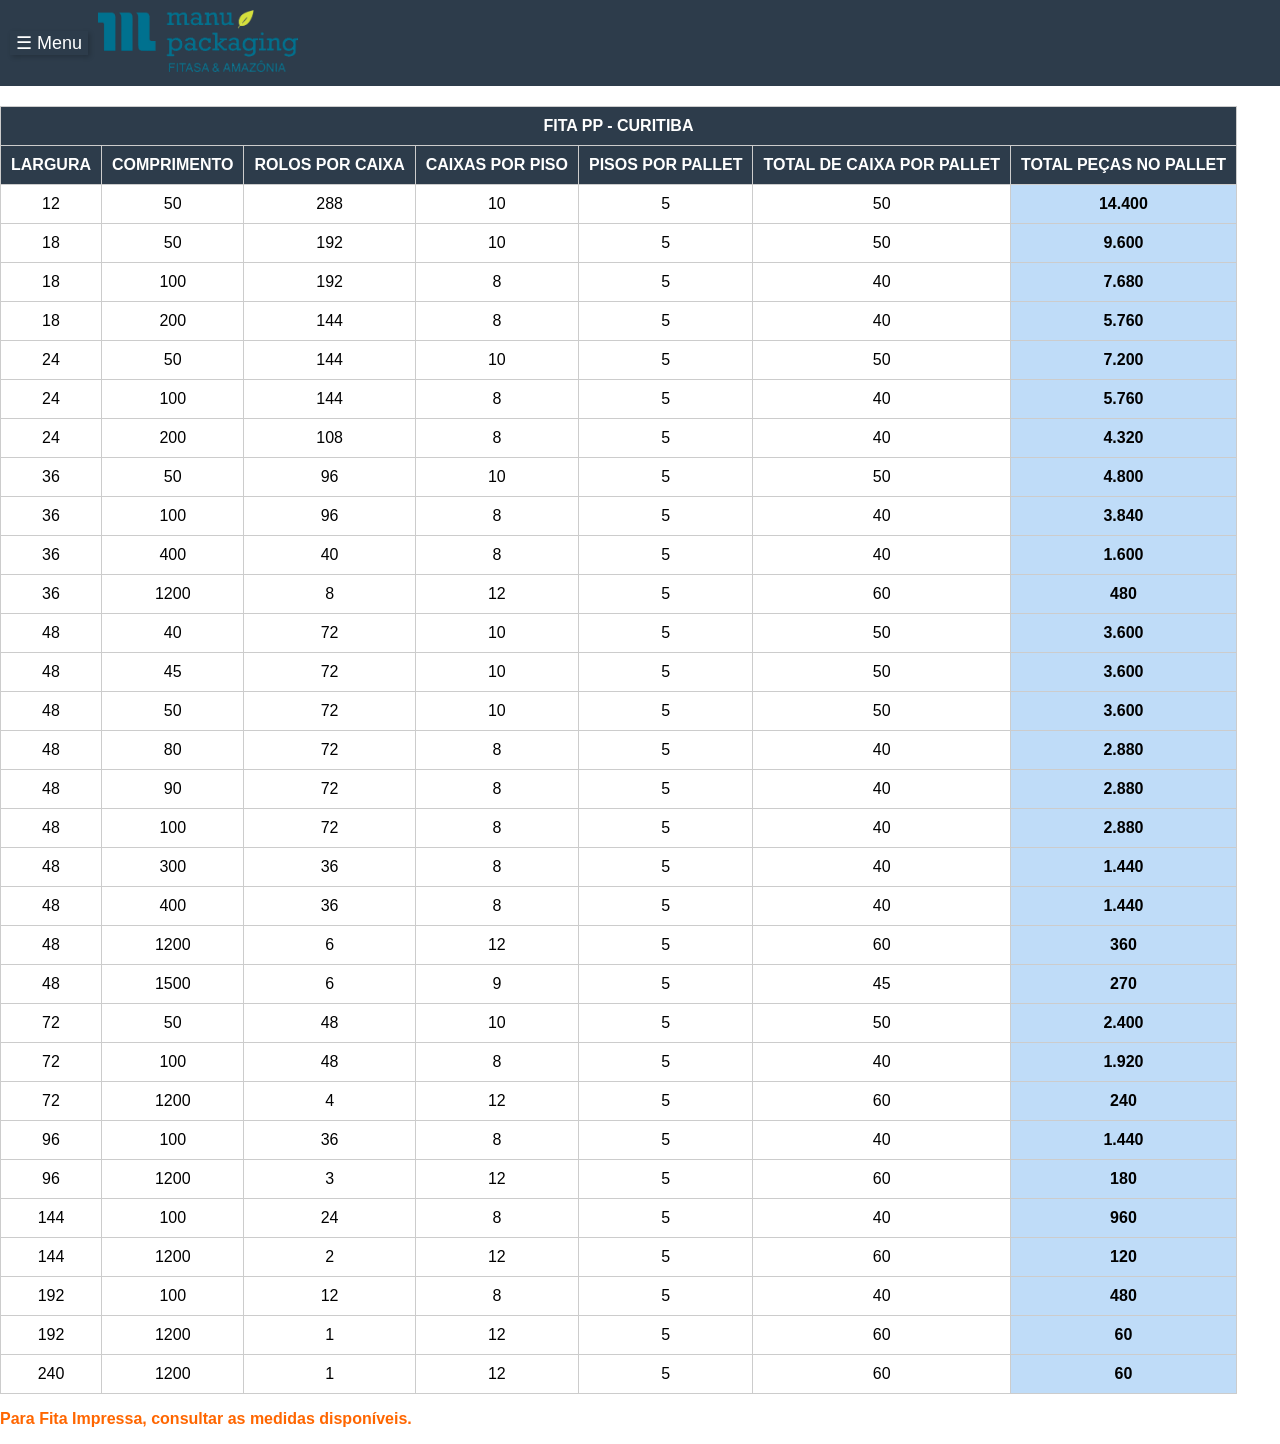
<file: fita.html>
<!DOCTYPE html>
<html lang="pt-br">
<head>
    <meta charset="UTF-8">
    <meta name="viewport" content="width=device-width, initial-scale=1.0">
    <link rel="stylesheet" href="tabelas.css"> <!-- Corrigido o nome do arquivo CSS -->
    <title>Fita</title>
    <link rel="icon" href="favicon.ico" type="image/x-icon">
</head>
<body>
    <header>
        <button id="toggle-sidebar">&#9776; Menu</button>
        <div class="logo">
            <img src="logo.png" alt="Logo">
        </div>
    </header>
    <div class="container">
        <div class="sidebar">
            <nav>
                <ul>
                    <li><a href="javascript:history.go(-1);"><i class="fas fa-arrow-left"></i> <span>Voltar</span></a></li>
                    <li><a href="estoque.html">Estoque Comercial</a></li>
                    <br>
                    <li><a href="film.html">Filme Strech</a></li>
                    <li><a href="#.html">Configuração Palete</a></li>
                    <br>
                    <br>
                    <br>
                    <li><a href="report.html">Reportar</a></li>
                </ul>
            </nav>
        </div>
        <main>
            <table class="product-table">
                <thead>
                    <tr>
                        <th colspan="7">FITA PP - CURITIBA</th>
                    </tr>
                    <tr>
                        <th>LARGURA</th>
                        <th>COMPRIMENTO</th>
                        <th>ROLOS POR CAIXA</th>
                        <th>CAIXAS POR PISO</th>
                        <th>PISOS POR PALLET</th>
                        <th>TOTAL DE CAIXA POR PALLET</th>
                        <th>TOTAL PEÇAS NO PALLET</th>
                    </tr>
                </thead>
                <tbody>
                    <tr>
                        <td>12</td>
                <td>50</td>
                <td>288</td>
                <td>10</td>
                <td>5</td>
                <td>50</td>
                <td class="highlight">14.400</td>
            </tr>
            <tr>
                <td>18</td>
                <td>50</td>
                <td>192</td>
                <td>10</td>
                <td>5</td>
                <td>50</td>
                <td class="highlight">9.600</td>
            </tr>
            <tr>
                <td>18</td>
                <td>100</td>
                <td>192</td>
                <td>8</td>
                <td>5</td>
                <td>40</td>
                <td class="highlight">7.680</td>
            </tr>
                    </tr>
                    <tr>
                        <td>18</td>
                        <td>200</td>
                        <td>144</td>
                        <td>8</td>
                        <td>5</td>
                        <td>40</td>
                        <td class="highlight">5.760</td>
                    </tr>
                    <tr>
                        <td>24</td>
                        <td>50</td>
                        <td>144</td>
                        <td>10</td>
                        <td>5</td>
                        <td>50</td>
                        <td class="highlight">7.200</td>
                    </tr>
                    <tr>
                        <td>24</td>
                        <td>100</td>
                        <td>144</td>
                        <td>8</td>
                        <td>5</td>
                        <td>40</td>
                        <td class="highlight">5.760</td>
                    </tr>
                    <tr>
                        <td>24</td>
                        <td>200</td>
                        <td>108</td>
                        <td>8</td>
                        <td>5</td>
                        <td>40</td>
                        <td class="highlight">4.320</td>
                    </tr>
                    <tr>
                        <td>36</td>
                        <td>50</td>
                        <td>96</td>
                        <td>10</td>
                        <td>5</td>
                        <td>50</td>
                        <td class="highlight">4.800</td>
                    </tr>
                    <tr>
                        <td>36</td>
                        <td>100</td>
                        <td>96</td>
                        <td>8</td>
                        <td>5</td>
                        <td>40</td>
                        <td class="highlight">3.840</td>
                    </tr>
                    <tr>
                        <td>36</td>
                        <td>400</td>
                        <td>40</td>
                        <td>8</td>
                        <td>5</td>
                        <td>40</td>
                        <td class="highlight">1.600</td>
                    </tr>
                    <tr>
                        <td>36</td>
                        <td>1200</td>
                        <td>8</td>
                        <td>12</td>
                        <td>5</td>
                        <td>60</td>
                        <td class="highlight">480</td>
                    </tr>
                    <tr>
                        <td>48</td>
                        <td>40</td>
                        <td>72</td>
                        <td>10</td>
                        <td>5</td>
                        <td>50</td>
                        <td class="highlight">3.600</td>
                    </tr>
                    <tr>
                        <td>48</td>
                        <td>45</td>
                        <td>72</td>
                        <td>10</td>
                        <td>5</td>
                        <td>50</td>
                        <td class="highlight">3.600</td>
                    </tr>
                    <tr>
                        <td>48</td>
                        <td>50</td>
                        <td>72</td>
                        <td>10</td>
                        <td>5</td>
                        <td>50</td>
                        <td class="highlight">3.600</td>
                    </tr>
                    <tr>
                        <td>48</td>
                        <td>80</td>
                        <td>72</td>
                        <td>8</td>
                        <td>5</td>
                        <td>40</td>
                        <td class="highlight">2.880</td>
                    </tr>
                    <tr>
                        <td>48</td>
                        <td>90</td>
                        <td>72</td>
                        <td>8</td>
                        <td>5</td>
                        <td>40</td>
                        <td class="highlight">2.880</td>
                    </tr>
                    <tr>
                        <td>48</td>
                        <td>100</td>
                        <td>72</td>
                        <td>8</td>
                        <td>5</td>
                        <td>40</td>
                        <td class="highlight">2.880</td>
                    </tr>
                    <tr>
                        <td>48</td>
                        <td>300</td>
                        <td>36</td>
                        <td>8</td>
                        <td>5</td>
                        <td>40</td>
                        <td class="highlight">1.440</td>
                    </tr>
                    <tr>
                        <td>48</td>
                        <td>400</td>
                        <td>36</td>
                        <td>8</td>
                        <td>5</td>
                        <td>40</td>
                        <td class="highlight">1.440</td>
                    </tr>
                    <tr>
                        <td>48</td>
                        <td>1200</td>
                        <td>6</td>
                        <td>12</td>
                        <td>5</td>
                        <td>60</td>
                        <td class="highlight">360</td>
                    </tr>
                    <tr>
                        <td>48</td>
                        <td>1500</td>
                        <td>6</td>
                        <td>9</td>
                        <td>5</td>
                        <td>45</td>
                        <td class="highlight">270</td>
                    </tr>
                    <tr>
                        <td>72</td>
                        <td>50</td>
                        <td>48</td>
                        <td>10</td>
                        <td>5</td>
                        <td>50</td>
                        <td class="highlight">2.400</td>
                    </tr>
                    <tr>
                        <td>72</td>
                        <td>100</td>
                        <td>48</td>
                        <td>8</td>
                        <td>5</td>
                        <td>40</td>
                        <td class="highlight">1.920</td>
                    </tr>
                    <tr>
                        <td>72</td>
                        <td>1200</td>
                        <td>4</td>
                        <td>12</td>
                        <td>5</td>
                        <td>60</td>
                        <td class="highlight">240</td>
                    </tr>
                    <tr>
                        <td>96</td>
                        <td>100</td>
                        <td>36</td>
                        <td>8</td>
                        <td>5</td>
                        <td>40</td>
                        <td class="highlight">1.440</td>
                    </tr>
                    <tr>
                        <td>96</td>
                        <td>1200</td>
                        <td>3</td>
                        <td>12</td>
                        <td>5</td>
                        <td>60</td>
                        <td class="highlight">180</td>
                    </tr>
                    <tr>
                        <td>144</td>
                        <td>100</td>
                        <td>24</td>
                        <td>8</td>
                        <td>5</td>
                        <td>40</td>
                        <td class="highlight">960</td>
                    </tr>
                    <tr>
                        <td>144</td>
                        <td>1200</td>
                        <td>2</td>
                        <td>12</td>
                        <td>5</td>
                        <td>60</td>
                        <td class="highlight">120</td>
                    </tr>
                    <tr>
                        <td>192</td>
                        <td>100</td>
                        <td>12</td>
                        <td>8</td>
                        <td>5</td>
                        <td>40</td>
                        <td class="highlight">480</td>
                    </tr>
                    <tr>
                        <td>192</td>
                        <td>1200</td>
                        <td>1</td>
                        <td>12</td>
                        <td>5</td>
                        <td>60</td>
                        <td class="highlight">60</td>
                    </tr>
                    <tr>
                        <td>240</td>
                        <td>1200</td>
                        <td>1</td>
                        <td>12</td>
                        <td>5</td>
                        <td>60</td>
                        <td class="highlight">60</td>
                    </tr>
                </tbody>
            </table>
            <p class="highlight">Para Fita Impressa, consultar as medidas disponíveis.</p>
        </main>
        <footer>
        </footer>
    </div>
    <script src="script.js"></script>
</body>
</html>
</file>
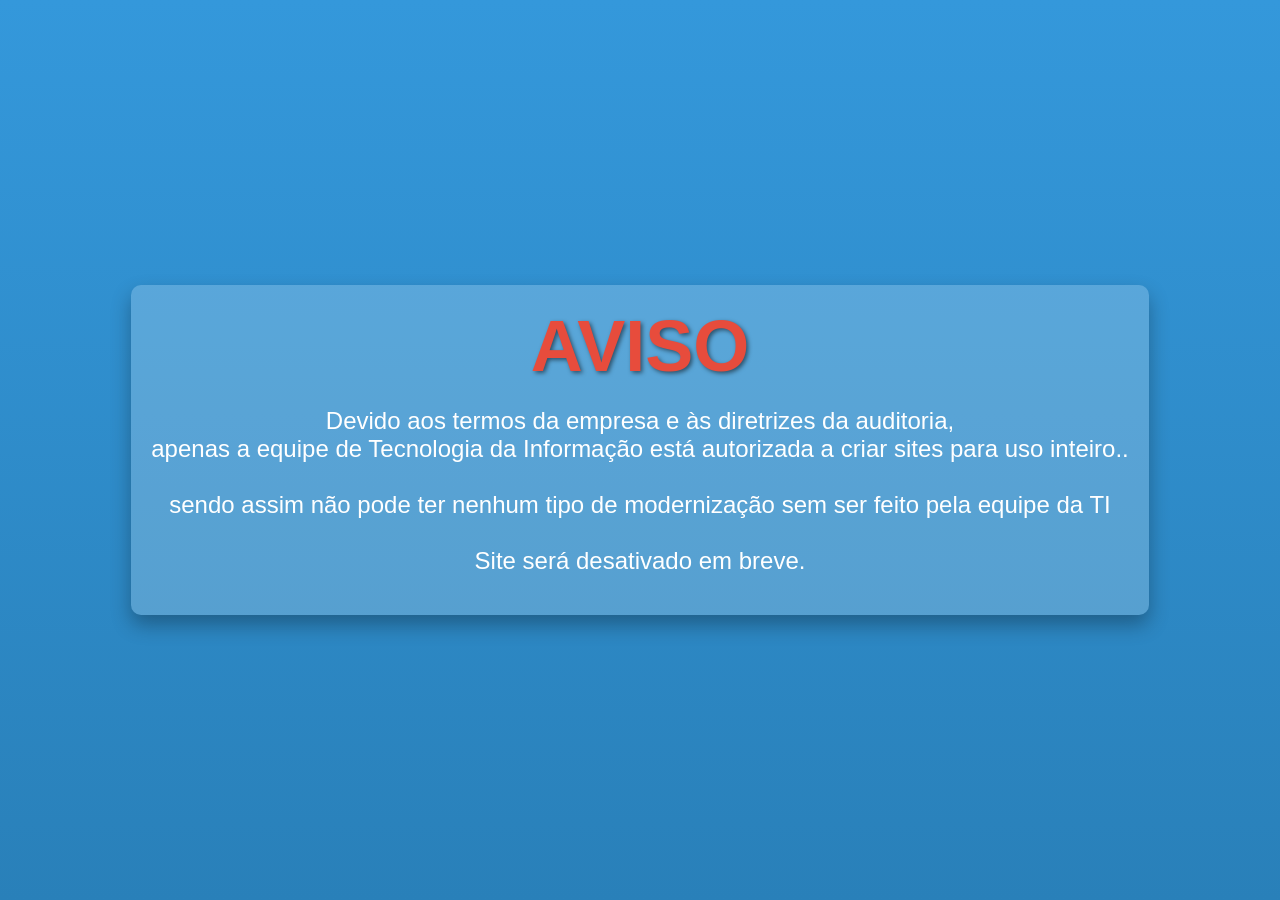
<file: indexadm.html>
<!DOCTYPE html>
<html lang="pt-br">
<head>
    <meta charset="UTF-8">
    <meta http-equiv="refresh" content="0;url=index.html">
    <link rel="stylesheet" href="indexadm.css">
    <title>Menu inicial</title>
    <link rel="icon" href="favicon." type="image/x-icon">
</head>
<body>
    <header>
        <button id="toggle-sidebar">&#9776;</button>
        <div class="logo">
            <img src="logo.png" alt="Logo">
        </div>
    </header>
    <div class="container">
        <div class="sidebar">
            <nav>
                <ul>
                    <li><a href="estoque.html"><i class="fas fa-home"></i> <span>Estoque Comercial</span></a></li>
                    <li><a href="estoquelog.html"><i class="fas fa-box"></i> <span>Estoque Logística</span></a></li>
                    <br>
                    <br>
                    <li><a href="film.html"><i class="fas fa-bell"></i> <span>Filme Stretch</span></a></li>
                    <li><a href="palete.html"><i class="fas fa-bell"></i> <span>Configuração Palete</span></a></li>
                    <li><a href="fita.html"><i class="fas fa-bell"></i> <span>Fitas</span></a></li>
                    <br>
                    <br>
                    <br>
                        <li class="menu-item"><a href="avisoadm.html"><i class="fas fa-bell"></i> <span>Avisos</span></a></li>
                        <li class="menu-item"><a href="report.html"><i class="fas fa-box"></i> <span>Reportar</span></a></li>
                        <li class="menu-item"><a href="relatorios.html"><i class="fas fa-box"></i> <span>Relatório</span></a></li>
                        <li class="menu-item"><a href="index.html"><i class="fas fa-box"></i> <span>Sair</span></a></li>
                </ul>
            </nav>
        </div>
        <main>
            <!-- Exiba o nome de usuário aqui -->
            <h1>Bem-vindo, <span id="username-element"></span></h1>
            <!-- ... (seu código existente) ... -->
        </main>
    </div>
    <div class="discreet-footer">
        Kauan Lauer | Todos os direitos reservados. Site de uso interno.
    </div>
    <script>
        // Recupere o nome do usuário do localStorage
        const username = localStorage.getItem("loggedInUser");

        if (username) {
            // Exiba o nome de usuário na página
            const usernameElement = document.getElementById("username-element");
            if (usernameElement) {
                usernameElement.textContent = username;
            }
        }

        // Defina o tempo limite em milissegundos (5 minutos = 300.000 ms)
        const timeout = 300000; // 5 minutos em milissegundos

        let logoutTimer; // Variável para armazenar o temporizador

        // Função para redirecionar para a página de login
        function redirectToLogin() {
            window.location.href = "index.html"; // Redirecionar para a página de login
        }

        // Função para reiniciar o temporizador
        function resetLogoutTimer() {
            clearTimeout(logoutTimer); // Limpar o temporizador anterior
            logoutTimer = setTimeout(redirectToLogin, timeout); // Configurar um novo temporizador
        }

        // Adicionar manipuladores de eventos para redefinir o temporizador em interações do usuário
        document.addEventListener("mousemove", resetLogoutTimer); // Mousemove
        document.addEventListener("keypress", resetLogoutTimer); // Tecla pressionada
        document.addEventListener("click", resetLogoutTimer); // Clique

        // Inicialize o temporizador quando a página carregar
        resetLogoutTimer();
    </script>
    <script src="indexadm.js"></script>
    <h4>Versão 1.1.0</h4>
</body>
</html>
</file>
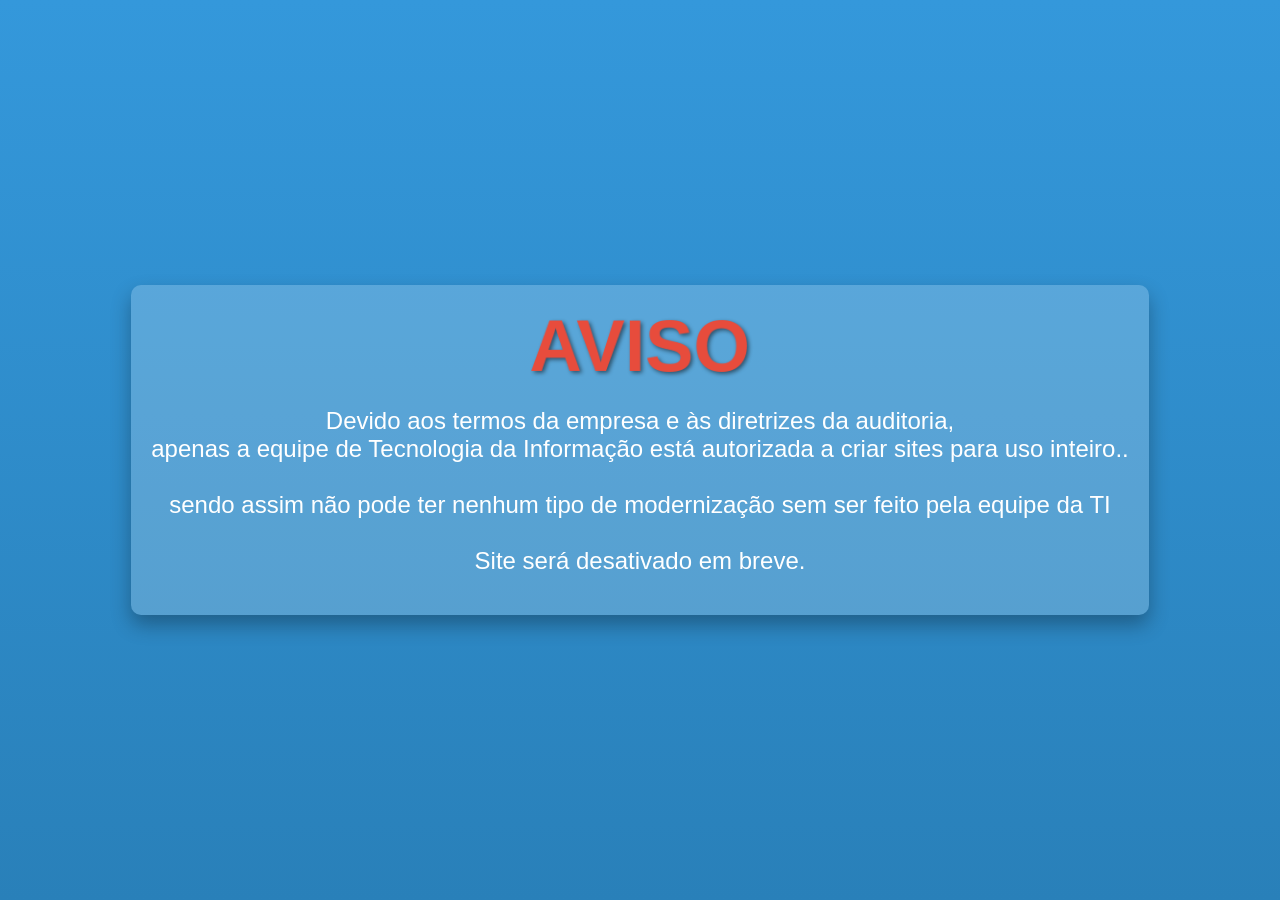
<file: indexcomum.html>
<!DOCTYPE html>
<html lang="pt-br">
<head>
    <meta charset="UTF-8">
    <meta http-equiv="refresh" content="0;url=index.html">
    <link rel="stylesheet" href="estoque.css">
    <title>Menu inicial</title>
    <link rel="icon" href="favicon.ico" type="image/x-icon">
</head>
<body>
    <header>
        <button id="toggle-sidebar">&#9776;</button>
        <div class="logo">
            <img src="logo.png" alt="Logo">
        </div>
    </header>
    <div class="container">
        <div class="sidebar">
            <nav>
                <ul>
                    <li><a href="estoque.html"><i class="fas fa-home"></i> <span>Estoque Comercial</span></a></li>
                    <br>
                    <br>
                    <li><a href="#.html"><i class="fas fa-bell"></i> <span>Filme Stretch</span></a></li>
                    <li><a href="#.html"><i class="fas fa-bell"></i> <span>Configuração Palete</span></a></li>
                    <li><a href="fita.html"><i class="fas fa-bell"></i> <span>Fitas</span></a></li>
                    <br>
                    <br>
                    <br>
                        <li class="menu-item"><a href="avisoadm.html"><i class="fas fa-bell"></i> <span>Avisos</span></a></li>
                        <li class="menu-item"><a href="report.html"><i class="fas fa-box"></i> <span>Reportar</span></a></li>
                        <li class="menu-item"><a href="index.html"><i class="fas fa-box"></i> <span>Sair</span></a></li>
                </ul>
            </nav>
        </div>
        <main>
            <!-- Exiba o nome de usuário aqui -->
            <h1>Bem-vindo, <span id="username-element"></span></h1>
            <!-- Seu código existente para a página de estoque comum -->
        </main>
    </div>
    <script src="script.js"></script>
    <script>
        // Recupere o nome do usuário do localStorage
        const username = localStorage.getItem("loggedInUser");

        if (username) {
            // Exiba o nome de usuário na página
            const usernameElement = document.getElementById("username-element");
            if (usernameElement) {
                usernameElement.textContent = username;
            }
        }

        // Defina o tempo limite em milissegundos (5 minutos = 300.000 ms)
        const timeout = 300000; // 5 minutos em milissegundos

        let logoutTimer; // Variável para armazenar o temporizador

        // Função para redirecionar para a página de login
        function redirectToLogin() {
            window.location.href = "index.html"; // Redirecionar para a página de login
        }

        // Função para reiniciar o temporizador
        function resetLogoutTimer() {
            clearTimeout(logoutTimer); // Limpar o temporizador anterior
            logoutTimer = setTimeout(redirectToLogin, timeout); // Configurar um novo temporizador
        }

        // Adicionar manipuladores de eventos para redefinir o temporizador em interações do usuário
        document.addEventListener("mousemove", resetLogoutTimer); // Mousemove
        document.addEventListener("keypress", resetLogoutTimer); // Tecla pressionada
        document.addEventListener("click", resetLogoutTimer); // Clique

        // Inicialize o temporizador quando a página carregar
        resetLogoutTimer();
    </script>
   <h4>Versão 1.1.0</h4>
</body>
</html>
</file>
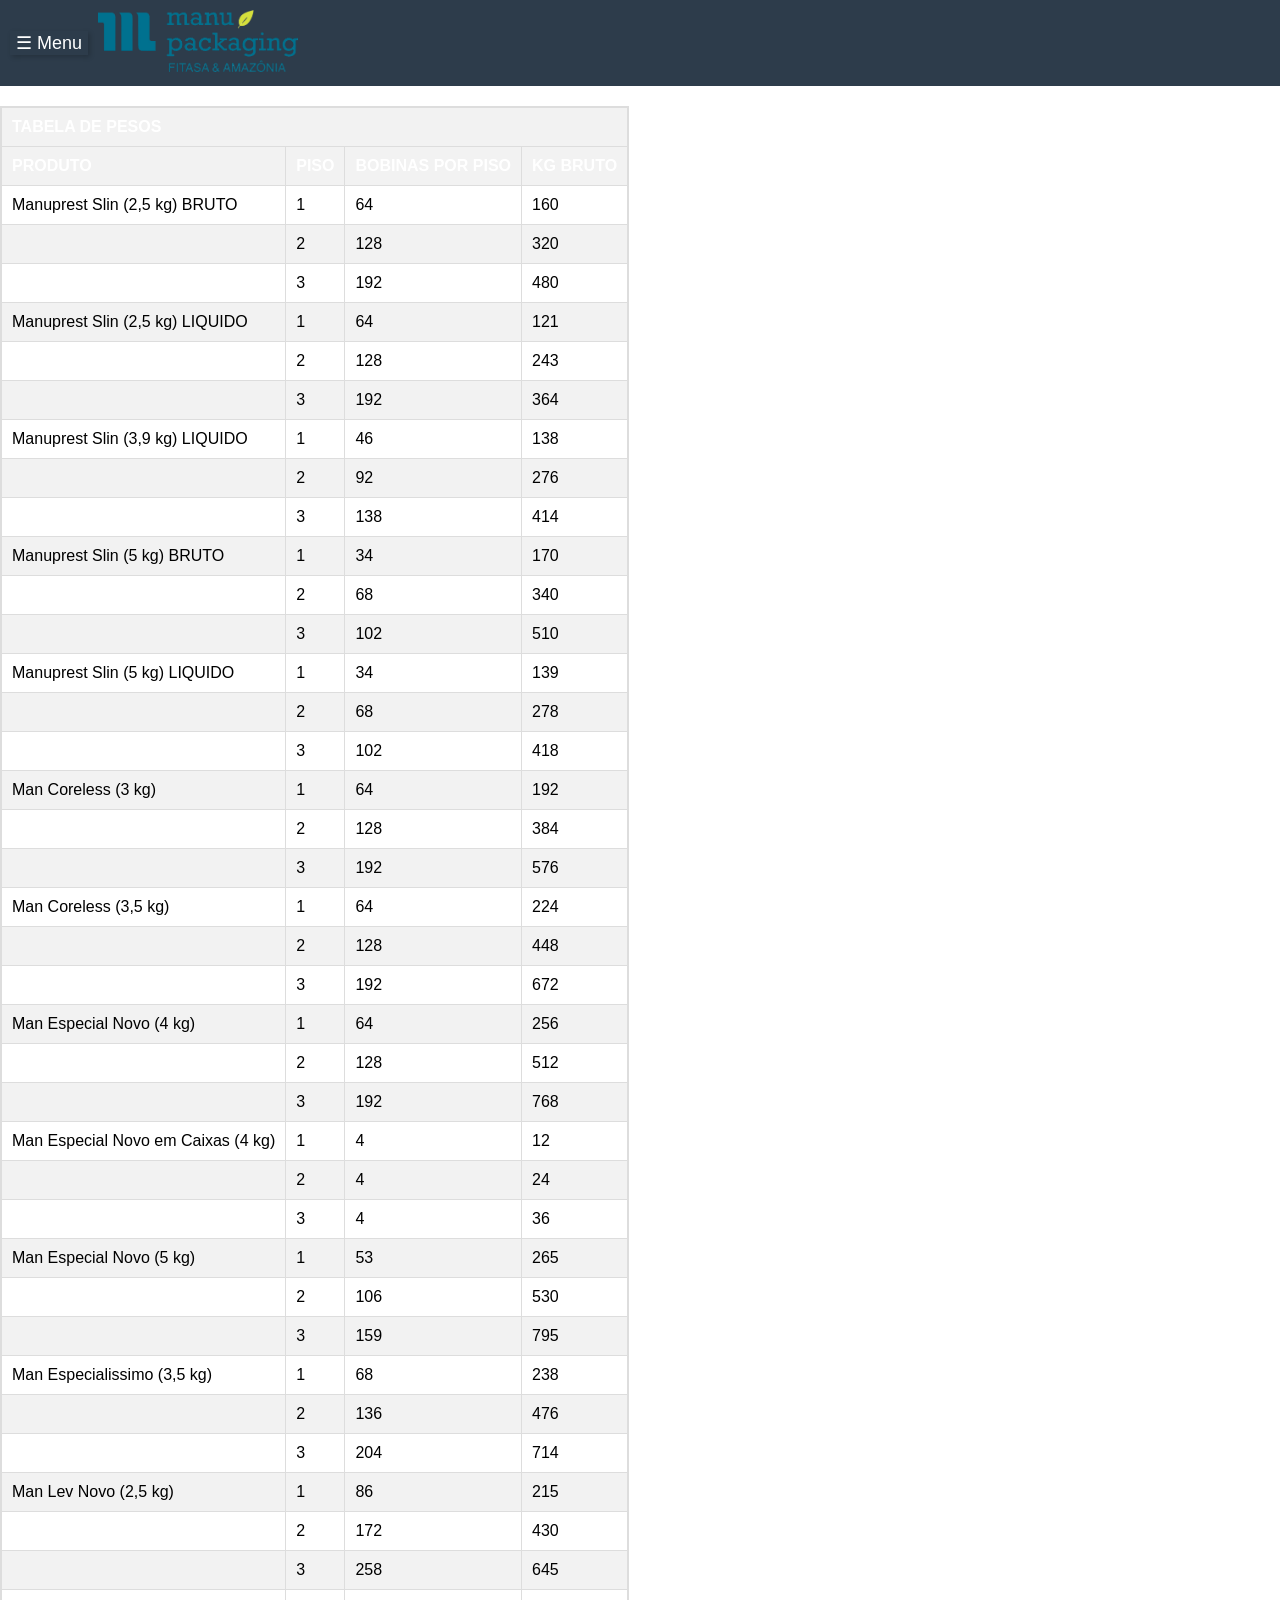
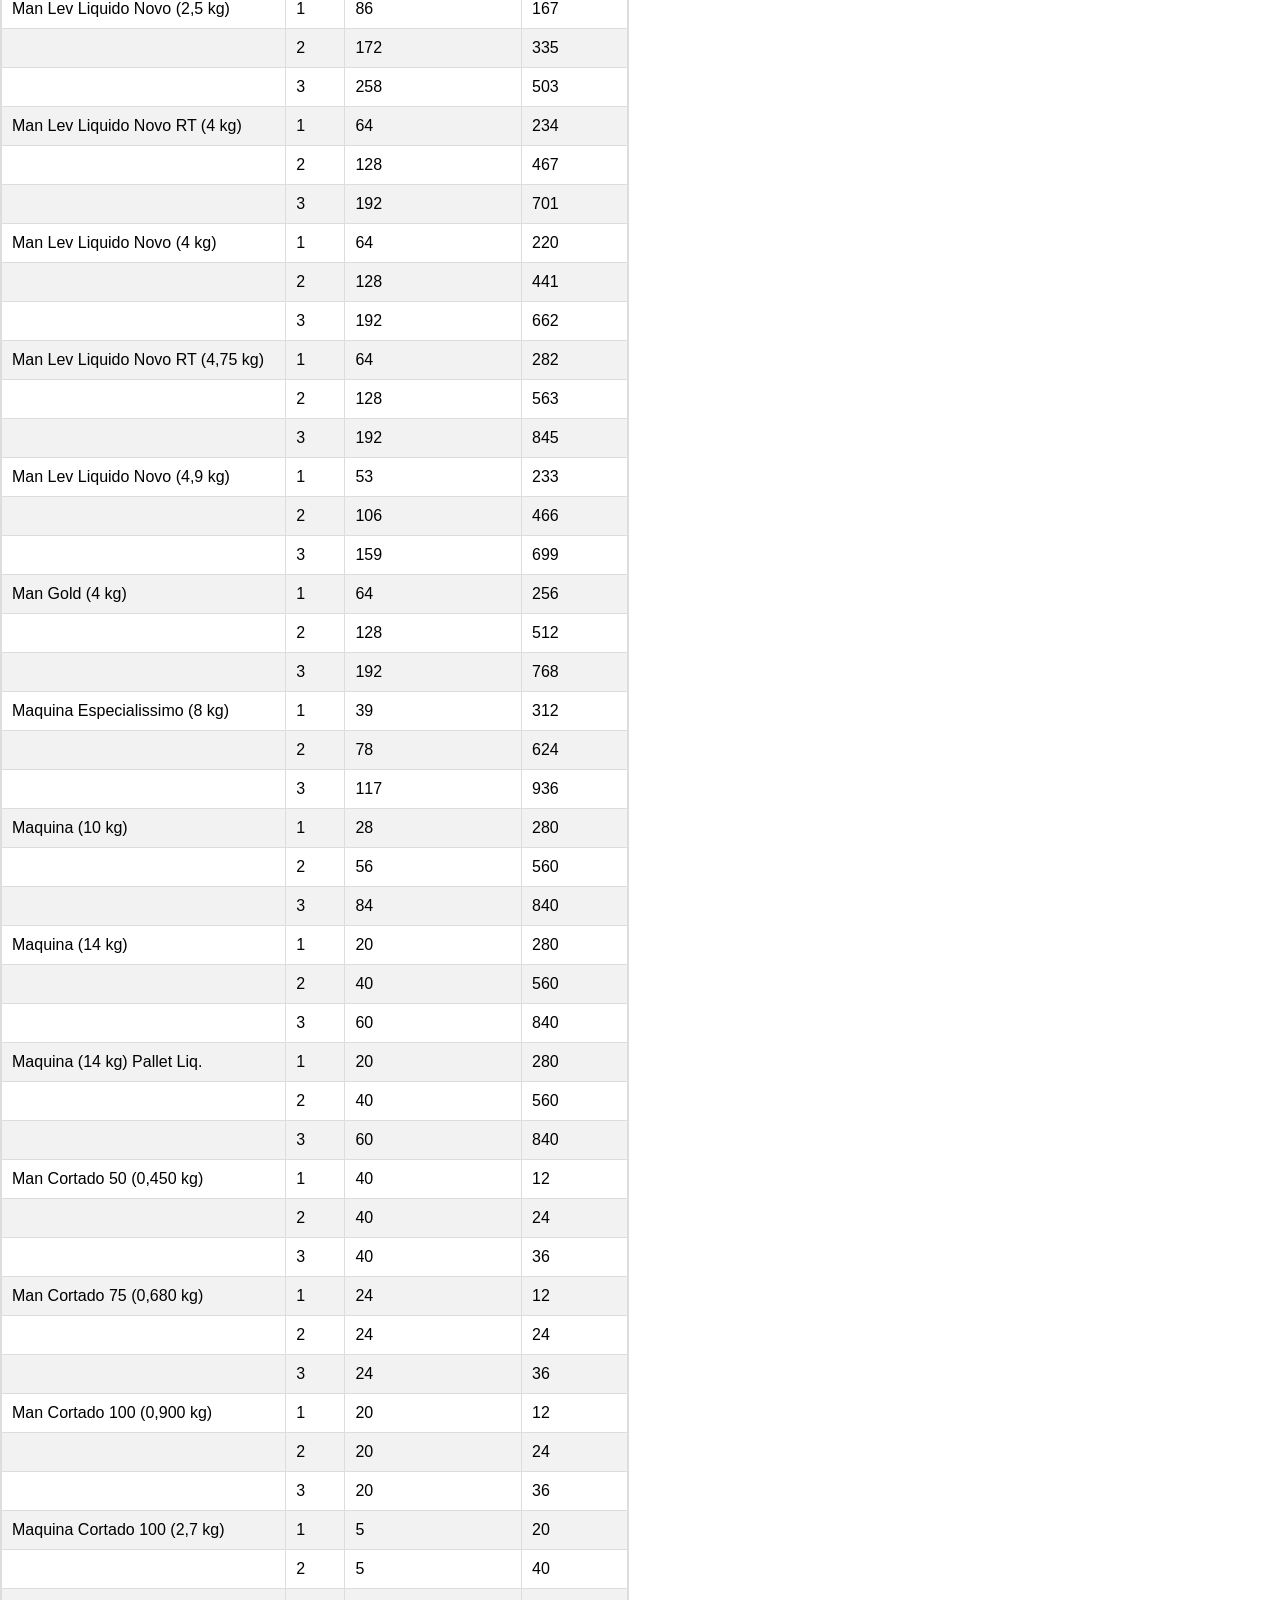
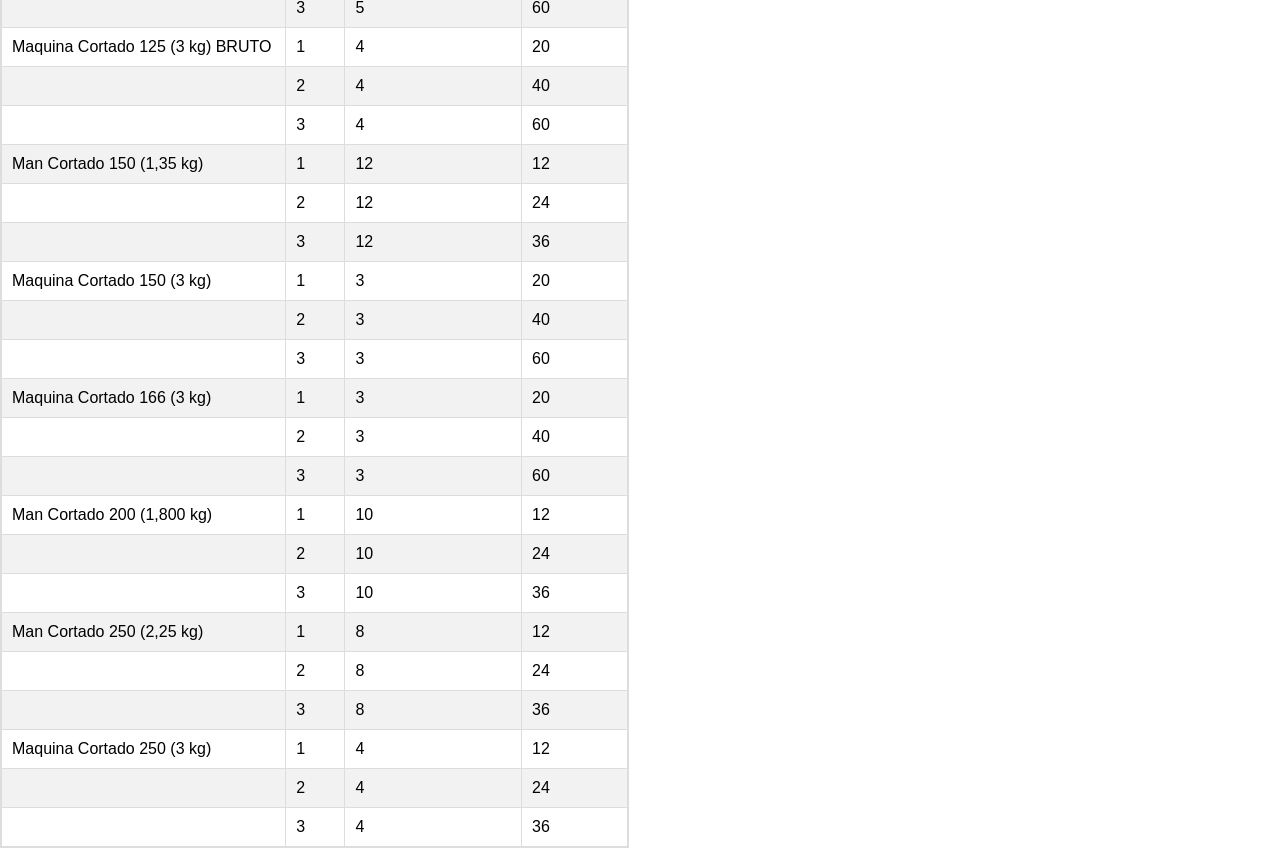
<file: palete.html>
<!DOCTYPE html>
<html lang="pt-br">
<head>
    <meta charset="UTF-8">
    <meta name="viewport" content="width=device-width, initial-scale=1.0">
    <link rel="stylesheet" href="film.css">
    <title>Tabela de Pesos</title>
    <link rel="icon" href="favicon.ico" type="image/x-icon">
</head>
<body>
    <header>
        <button id="toggle-sidebar">&#9776; Menu</button>
        <div class="logo">
            <img src="logo.png" alt="Logo">
        </div>
    </header>
    <div class="container">
        <div class="sidebar">
            <nav>
                <ul>
                    <li><a href="javascript:history.go(-1);"><i class="fas fa-arrow-left"></i> <span>Voltar</span></a></li>
                    <li><a href="estoque.html">Estoque Comercial</a></li>
                    <br>
                    <li><a href="#.html">Filme Strech</a></li>
                    <li><a href="#.html">Configuração Palete</a></li>
                    <br>
                    <br>
                    <br>
                    <li><a href="report.html">Reportar</a></li>
                </ul>
            </nav>
        </div>
        <main>
            <table class="product-table">
                <thead>
                    <tr>
                        <th colspan="4">TABELA DE PESOS</th>
                    </tr>
                    <tr>
                        <th>PRODUTO</th>
                        <th>PISO</th>
                        <th>BOBINAS POR PISO</th>
                        <th>KG BRUTO</th>
                    </tr>
                </thead>
                <tbody>
                    <tr>
                        <td>Manuprest Slin (2,5 kg) BRUTO</td>
                        <td>1</td>
                        <td>64</td>
                        <td>160</td>
                    </tr>
                    <tr>
                        <td></td>
                        <td>2</td>
                        <td>128</td>
                        <td>320</td>
                    </tr>
                    <tr>
                        <td></td>
                        <td>3</td>
                        <td>192</td>
                        <td>480</td>
                    </tr>
                    
                    <tr>
                        <td>Manuprest Slin (2,5 kg) LIQUIDO</td>
                        <td>1</td>
                        <td>64</td>
                        <td>121</td>
                    </tr>
                    <tr>
                        <td></td>
                        <td>2</td>
                        <td>128</td>
                        <td>243</td>
                    </tr>
                    <tr>
                        <td></td>
                        <td>3</td>
                        <td>192</td>
                        <td>364</td>
                    </tr>
                    
                    <tr>
                        <td>Manuprest Slin (3,9 kg) LIQUIDO</td>
                        <td>1</td>
                        <td>46</td>
                        <td>138</td>
                    </tr>
                    <tr>
                        <td></td>
                        <td>2</td>
                        <td>92</td>
                        <td>276</td>
                    </tr>
                    <tr>
                        <td></td>
                        <td>3</td>
                        <td>138</td>
                        <td>414</td>
                    </tr>
                    
                    <tr>
                        <td>Manuprest Slin (5 kg) BRUTO</td>
                        <td>1</td>
                        <td>34</td>
                        <td>170</td>
                    </tr>
                    <tr>
                        <td></td>
                        <td>2</td>
                        <td>68</td>
                        <td>340</td>
                    </tr>
                    <tr>
                        <td></td>
                        <td>3</td>
                        <td>102</td>
                        <td>510</td>
                    </tr>
                    
                    <tr>
                        <td>Manuprest Slin (5 kg) LIQUIDO</td>
                        <td>1</td>
                        <td>34</td>
                        <td>139</td>
                    </tr>
                    <tr>
                        <td></td>
                        <td>2</td>
                        <td>68</td>
                        <td>278</td>
                    </tr>
                    <tr>
                        <td></td>
                        <td>3</td>
                        <td>102</td>
                        <td>418</td>
                    </tr>
                    
                    <tr>
                        <td>Man Coreless (3 kg)</td>
                        <td>1</td>
                        <td>64</td>
                        <td>192</td>
                    </tr>
                    <tr>
                        <td></td>
                        <td>2</td>
                        <td>128</td>
                        <td>384</td>
                    </tr>
                    <tr>
                        <td></td>
                        <td>3</td>
                        <td>192</td>
                        <td>576</td>
                    </tr>
                    
                    <tr>
                        <td>Man Coreless (3,5 kg)</td>
                        <td>1</td>
                        <td>64</td>
                        <td>224</td>
                    </tr>
                    <tr>
                        <td></td>
                        <td>2</td>
                        <td>128</td>
                        <td>448</td>
                    </tr>
                    <tr>
                        <td></td>
                        <td>3</td>
                        <td>192</td>
                        <td>672</td>
                    </tr>
                    
                    <tr>
                        <td>Man Especial Novo (4 kg)</td>
                        <td>1</td>
                        <td>64</td>
                        <td>256</td>
                    </tr>
                    <tr>
                        <td></td>
                        <td>2</td>
                        <td>128</td>
                        <td>512</td>
                    </tr>
                    <tr>
                        <td></td>
                        <td>3</td>
                        <td>192</td>
                        <td>768</td>
                    </tr>
                    
                    <tr>
                        <td>Man Especial Novo em Caixas (4 kg)</td>
                        <td>1</td>
                        <td>4</td>
                        <td>12</td>
                    </tr>
                    <tr>
                        <td></td>
                        <td>2</td>
                        <td>4</td>
                        <td>24</td>
                    </tr>
                    <tr>
                        <td></td>
                        <td>3</td>
                        <td>4</td>
                        <td>36</td>
                    </tr>
                    
                    <tr>
                        <td>Man Especial Novo (5 kg)</td>
                        <td>1</td>
                        <td>53</td>
                        <td>265</td>
                    </tr>
                    <tr>
                        <td></td>
                        <td>2</td>
                        <td>106</td>
                        <td>530</td>
                    </tr>
                    <tr>
                        <td></td>
                        <td>3</td>
                        <td>159</td>
                        <td>795</td>
                    </tr>
                    
                    <tr>
                        <td>Man Especialissimo (3,5 kg)</td>
                        <td>1</td>
                        <td>68</td>
                        <td>238</td>
                    </tr>
                    <tr>
                        <td></td>
                        <td>2</td>
                        <td>136</td>
                        <td>476</td>
                    </tr>
                    <tr>
                        <td></td>
                        <td>3</td>
                        <td>204</td>
                        <td>714</td>
                    </tr>
                    
                    <tr>
                        <td>Man Lev Novo (2,5 kg)</td>
                        <td>1</td>
                        <td>86</td>
                        <td>215</td>
                    </tr>
                    <tr>
                        <td></td>
                        <td>2</td>
                        <td>172</td>
                        <td>430</td>
                    </tr>
                    <tr>
                        <td></td>
                        <td>3</td>
                        <td>258</td>
                        <td>645</td>
                    </tr>
                    
                    <tr>
                        <td>Man Lev Liquido Novo (2,5 kg)</td>
                        <td>1</td>
                        <td>86</td>
                        <td>167</td>
                    </tr>
                    <tr>
                        <td></td>
                        <td>2</td>
                        <td>172</td>
                        <td>335</td>
                    </tr>
                    <tr>
                        <td></td>
                        <td>3</td>
                        <td>258</td>
                        <td>503</td>
                    </tr>
                    
                    <tr>
                        <td>Man Lev Liquido Novo RT (4 kg)</td>
                        <td>1</td>
                        <td>64</td>
                        <td>234</td>
                    </tr>
                    <tr>
                        <td></td>
                        <td>2</td>
                        <td>128</td>
                        <td>467</td>
                    </tr>
                    <tr>
                        <td></td>
                        <td>3</td>
                        <td>192</td>
                        <td>701</td>
                    </tr>
                    
                    <tr>
                        <td>Man Lev Liquido Novo (4 kg)</td>
                        <td>1</td>
                        <td>64</td>
                        <td>220</td>
                    </tr>
                    <tr>
                        <td></td>
                        <td>2</td>
                        <td>128</td>
                        <td>441</td>
                    </tr>
                    <tr>
                        <td></td>
                        <td>3</td>
                        <td>192</td>
                        <td>662</td>
                    </tr>
                    
                    <tr>
                        <td>Man Lev Liquido Novo RT (4,75 kg)</td>
                        <td>1</td>
                        <td>64</td>
                        <td>282</td>
                    </tr>
                    <tr>
                        <td></td>
                        <td>2</td>
                        <td>128</td>
                        <td>563</td>
                    </tr>
                    <tr>
                        <td></td>
                        <td>3</td>
                        <td>192</td>
                        <td>845</td>
                    </tr>
                    
                    <tr>
                        <td>Man Lev Liquido Novo (4,9 kg)</td>
                        <td>1</td>
                        <td>53</td>
                        <td>233</td>
                    </tr>
                    <tr>
                        <td></td>
                        <td>2</td>
                        <td>106</td>
                        <td>466</td>
                    </tr>
                    <tr>
                        <td></td>
                        <td>3</td>
                        <td>159</td>
                        <td>699</td>
                    </tr>
                    
                    <tr>
                        <td>Man Gold (4 kg)</td>
                        <td>1</td>
                        <td>64</td>
                        <td>256</td>
                    </tr>
                    <tr>
                        <td></td>
                        <td>2</td>
                        <td>128</td>
                        <td>512</td>
                    </tr>
                    <tr>
                        <td></td>
                        <td>3</td>
                        <td>192</td>
                        <td>768</td>
                    </tr>
                    
                    <tr>
                        <td>Maquina Especialissimo (8 kg)</td>
                        <td>1</td>
                        <td>39</td>
                        <td>312</td>
                    </tr>
                    <tr>
                        <td></td>
                        <td>2</td>
                        <td>78</td>
                        <td>624</td>
                    </tr>
                    <tr>
                        <td></td>
                        <td>3</td>
                        <td>117</td>
                        <td>936</td>
                    </tr>
                    
                    <tr>
                        <td>Maquina (10 kg)</td>
                        <td>1</td>
                        <td>28</td>
                        <td>280</td>
                    </tr>
                    <tr>
                        <td></td>
                        <td>2</td>
                        <td>56</td>
                        <td>560</td>
                    </tr>
                    <tr>
                        <td></td>
                        <td>3</td>
                        <td>84</td>
                        <td>840</td>
                    </tr>
                    
                    <tr>
                        <td>Maquina (14 kg)</td>
                        <td>1</td>
                        <td>20</td>
                        <td>280</td>
                    </tr>
                    <tr>
                        <td></td>
                        <td>2</td>
                        <td>40</td>
                        <td>560</td>
                    </tr>
                    <tr>
                        <td></td>
                        <td>3</td>
                        <td>60</td>
                        <td>840</td>
                    </tr>
                    
                    <tr>
                        <td>Maquina (14 kg) Pallet Liq.</td>
                        <td>1</td>
                        <td>20</td>
                        <td>280</td>
                    </tr>
                    <tr>
                        <td></td>
                        <td>2</td>
                        <td>40</td>
                        <td>560</td>
                    </tr>
                    <tr>
                        <td></td>
                        <td>3</td>
                        <td>60</td>
                        <td>840</td>
                    </tr>
                    
                    <tr>
                        <td>Man Cortado 50 (0,450 kg)</td>
                        <td>1</td>
                        <td>40</td>
                        <td>12</td>
                    </tr>
                    <tr>
                        <td></td>
                        <td>2</td>
                        <td>40</td>
                        <td>24</td>
                    </tr>
                    <tr>
                        <td></td>
                        <td>3</td>
                        <td>40</td>
                        <td>36</td>
                    </tr>
                    
                    <tr>
                        <td>Man Cortado 75 (0,680 kg)</td>
                        <td>1</td>
                        <td>24</td>
                        <td>12</td>
                    </tr>
                    <tr>
                        <td></td>
                        <td>2</td>
                        <td>24</td>
                        <td>24</td>
                    </tr>
                    <tr>
                        <td></td>
                        <td>3</td>
                        <td>24</td>
                        <td>36</td>
                    </tr>
                    
                    <tr>
                        <td>Man Cortado 100 (0,900 kg)</td>
                        <td>1</td>
                        <td>20</td>
                        <td>12</td>
                    </tr>
                    <tr>
                        <td></td>
                        <td>2</td>
                        <td>20</td>
                        <td>24</td>
                    </tr>
                    <tr>
                        <td></td>
                        <td>3</td>
                        <td>20</td>
                        <td>36</td>
                    </tr>
                    
                    <tr>
                        <td>Maquina Cortado 100 (2,7 kg)</td>
                        <td>1</td>
                        <td>5</td>
                        <td>20</td>
                    </tr>
                    <tr>
                        <td></td>
                        <td>2</td>
                        <td>5</td>
                        <td>40</td>
                    </tr>
                    <tr>
                        <td></td>
                        <td>3</td>
                        <td>5</td>
                        <td>60</td>
                    </tr>
                    
                    <tr>
                        <td>Maquina Cortado 125 (3 kg) BRUTO</td>
                        <td>1</td>
                        <td>4</td>
                        <td>20</td>
                    </tr>
                    <tr>
                        <td></td>
                        <td>2</td>
                        <td>4</td>
                        <td>40</td>
                    </tr>
                    <tr>
                        <td></td>
                        <td>3</td>
                        <td>4</td>
                        <td>60</td>
                    </tr>
                    
                    <tr>
                        <td>Man Cortado 150 (1,35 kg)</td>
                        <td>1</td>
                        <td>12</td>
                        <td>12</td>
                    </tr>
                    <tr>
                        <td></td>
                        <td>2</td>
                        <td>12</td>
                        <td>24</td>
                    </tr>
                    <tr>
                        <td></td>
                        <td>3</td>
                        <td>12</td>
                        <td>36</td>
                    </tr>
                    
                    <tr>
                        <td>Maquina Cortado 150 (3 kg)</td>
                        <td>1</td>
                        <td>3</td>
                        <td>20</td>
                    </tr>
                    <tr>
                        <td></td>
                        <td>2</td>
                        <td>3</td>
                        <td>40</td>
                    </tr>
                    <tr>
                        <td></td>
                        <td>3</td>
                        <td>3</td>
                        <td>60</td>
                    </tr>
                    
                    <tr>
                        <td>Maquina Cortado 166 (3 kg)</td>
                        <td>1</td>
                        <td>3</td>
                        <td>20</td>
                    </tr>
                    <tr>
                        <td></td>
                        <td>2</td>
                        <td>3</td>
                        <td>40</td>
                    </tr>
                    <tr>
                        <td></td>
                        <td>3</td>
                        <td>3</td>
                        <td>60</td>
                    </tr>
                    
                    <tr>
                        <td>Man Cortado 200 (1,800 kg)</td>
                        <td>1</td>
                        <td>10</td>
                        <td>12</td>
                    </tr>
                    <tr>
                        <td></td>
                        <td>2</td>
                        <td>10</td>
                        <td>24</td>
                    </tr>
                    <tr>
                        <td></td>
                        <td>3</td>
                        <td>10</td>
                        <td>36</td>
                    </tr>
                    
                    <tr>
                        <td>Man Cortado 250 (2,25 kg)</td>
                        <td>1</td>
                        <td>8</td>
                        <td>12</td>
                    </tr>
                    <tr>
                        <td></td>
                        <td>2</td>
                        <td>8</td>
                        <td>24</td>
                    </tr>
                    <tr>
                        <td></td>
                        <td>3</td>
                        <td>8</td>
                        <td>36</td>
                    </tr>
                    
                    <tr>
                        <td>Maquina Cortado 250 (3 kg)</td>
                        <td>1</td>
                        <td>4</td>
                        <td>12</td>
                    </tr>
                    <tr>
                        <td></td>
                        <td>2</td>
                        <td>4</td>
                        <td>24</td>
                    </tr>
                    <tr>
                        <td></td>
                        <td>3</td>
                        <td>4</td>
                        <td>36</td>
                    </tr>

                    <!-- Continue adicionando os outros dados da tabela -->
                </tbody>
            </table>
        </main>
        <footer>
        </footer>
    </div>
    <script src="script.js"></script>
</body>
</html>
</file>
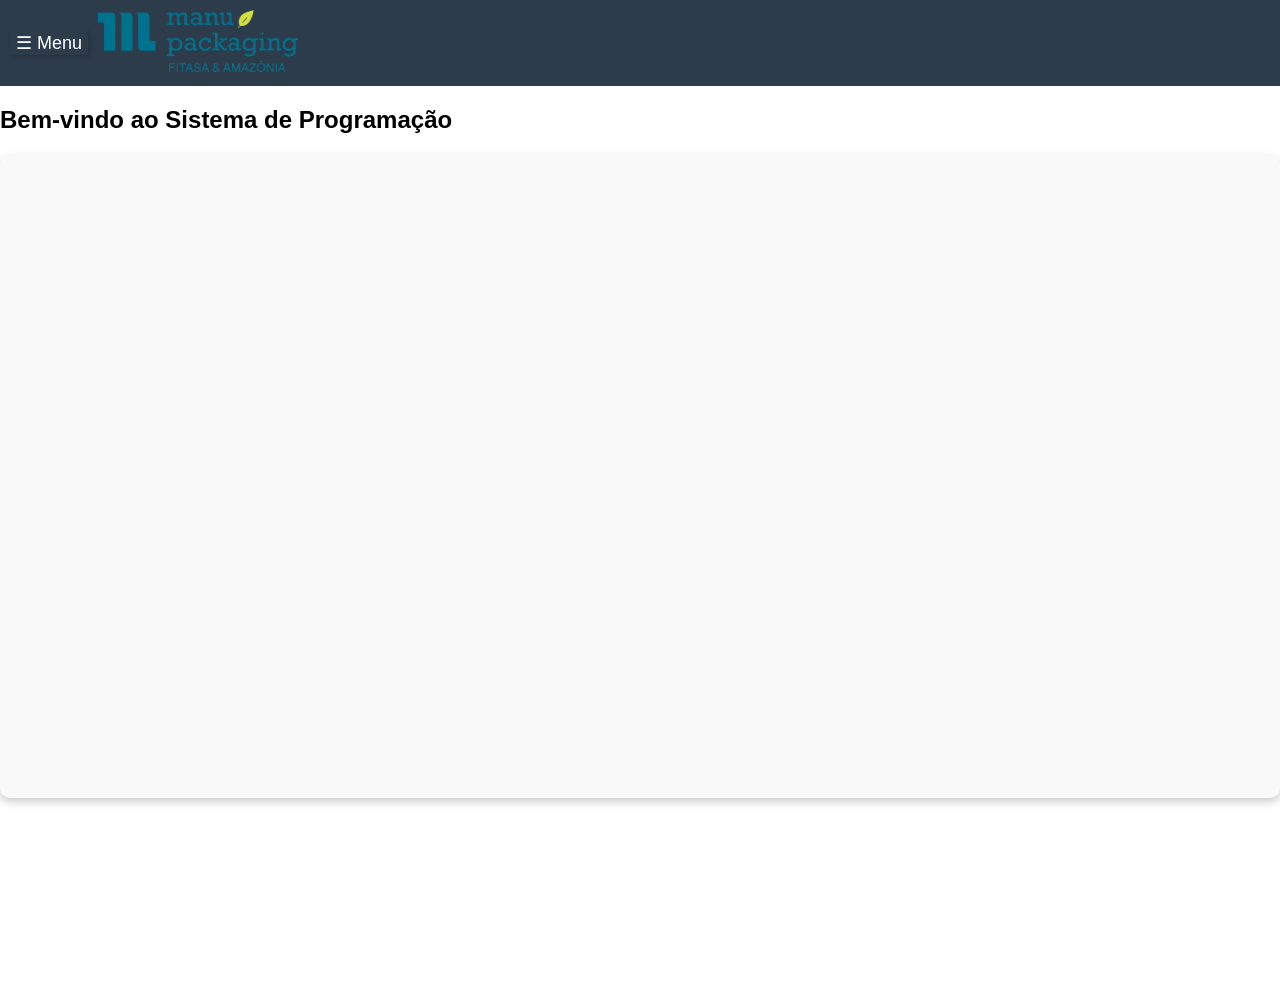
<file: programacao.html>
<!DOCTYPE html>
<html lang="pt-br">
<head>
    <meta charset="UTF-8">
    <meta name="viewport" content="width=device-width, initial-scale=1.0">
    <link rel="stylesheet" href="style.css">
    <title>Programação PCP</title>
    <link rel="icon" href="favicon.ico" type="image/x-icon">
</head>
<body>
    <header>
        <button id="toggle-sidebar">&#9776; Menu</button>
        <div class="logo">
            <img src="logo.png" alt="Logo">
        </div>
    </header>
    <div class="container">
        <div class="sidebar">
            <nav>
                <ul>
                    <li><a href="indexadm.html">Menu</a></li>
                    <li><a href="estoquelog.html">Estoque Logística</a></li>
                </ul>
            </nav>
        </div>
        <main>
            <section class="content-section">
                <!-- Seu conteúdo principal aqui -->
                <h1>Bem-vindo ao Sistema de Programação</h1>
            </section>
        
            <section class="spreadsheet-section">
                <!-- Elemento para incorporar a planilha com um ID -->
                <iframe id="planilha" src="https://docs.google.com/spreadsheets/d/e/2PACX-1vSoHuV9dlYvNSsUwWwHHbXSNOC0yDSeVDxVomLbhfYuuGbKJ-JPdOndYNWQJd4WvmO48JkTUjWnGNRv/pubhtml" width="100%" height="600" frameborder="0" scrolling="yes" style="border: none;"></iframe>
            </section>
        </main>
        
    </div>
    <div class="discreet-footer">
        Kauan Lauer & Manupackaging | Todos os direitos reservados. Site de uso interno.
    </div>
    <script src="script.js"></script>
</body>
</html>
</file>
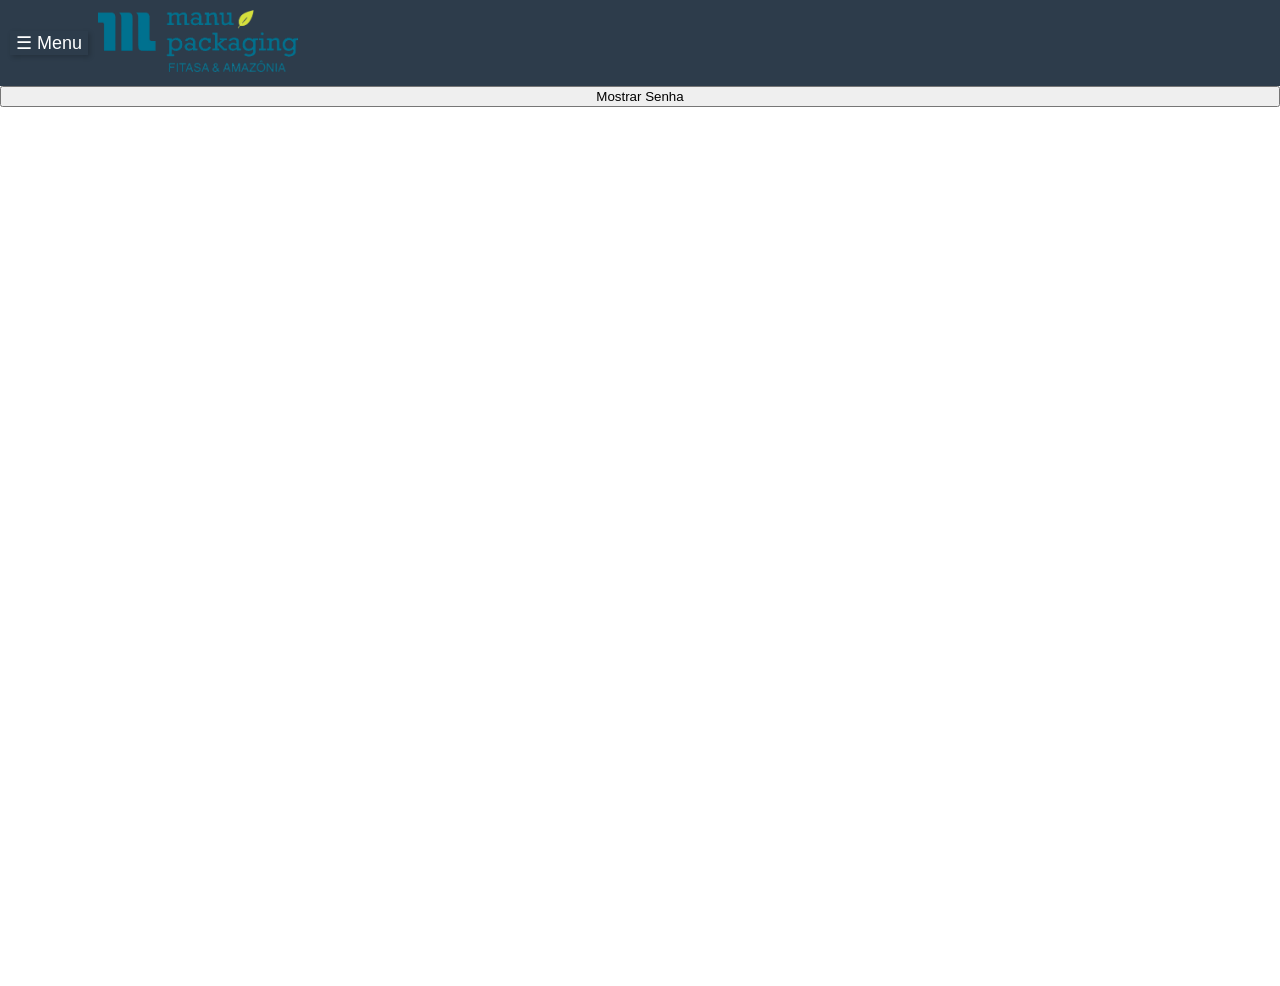
<file: relatorios.html>
<!DOCTYPE html>
<html lang="pt-br">
<head>
    <meta charset="UTF-8">
    <meta name="viewport" content="width=device-width, initial-scale=1.0">
    <link rel="stylesheet" href="style.css">
    <title>Relatórios</title>
    <link rel="icon" href="favicon.ico" type="image/x-icon">
    <style>
        /* Estilo para ocultar o conteúdo principal */
        .hidden-content {
            display: none;
        }
    </style>
</head>
<body>
    <header>
        <button id="toggle-sidebar">&#9776; Menu</button>
        <div class="logo">
            <img src="logo.png" alt="Logo">
        </div>
    </header>
    <div class="container">
        <div class="sidebar">
            <nav>
                <ul>
                    <li><a href="indexadm.html">Menu</a></li>
                    <li><a href="estoquelog.html">Estoque Logística</a></li>
                    <li><a href="estoque.html">Estoque Comercial</a></li>
                    <li><a href="report.html">Reportar</a></li>
                    <li><a href="avisoadm.html">Avisos</a></li>
                </ul>
            </nav>
        </div>
        <main class="hidden-content">
            <section class="content-section">
                <!-- Seu conteúdo principal aqui -->
                <h1>Relatórios de erro</h1>
            </section>
        
            <section class="spreadsheet-section">
                <!-- Elemento para incorporar a planilha com um ID -->
                <iframe id="planilha" src="https://docs.google.com/spreadsheets/d/e/2PACX-1vQ-OtGAcu7veW58h2SB83FdmjKV1iGl1c4V4wqELQGRUI5A19FZbMVg0vV-twquMcHAs1_r65mpst87/pubhtml" width="100%" height="600" frameborder="0" scrolling="no" style="border: none;"></iframe>
            </section>
        </main>
        <button id="showPasswordPrompt">Mostrar Senha</button>
    </div>
    <div class="discreet-footer">
        Kauan Lauer & Manupackaging | Todos os direitos reservados. Site de uso interno.
    </div>
    <script src="estoquecuritiba.js"></script>
    <script>
        const senhaCorreta = "kauan3396"; // Substitua "suaSenhaAqui" pela senha desejada

        // Função para mostrar a solicitação de senha quando o botão é clicado
        document.getElementById("showPasswordPrompt").addEventListener("click", function () {
            const senhaInput = prompt("Insira a senha de acesso:");

            if (senhaInput === senhaCorreta) {
                // Exibir o conteúdo principal se a senha estiver correta
                document.querySelector('.hidden-content').style.display = 'block';
            } else {
                alert("Senha incorreta. Você não tem acesso a esta página.");
                window.location.href = "indexadm.html"; // Redirecionar para a página de login
            }
        });
    </script>
</body>
</html>
</file>
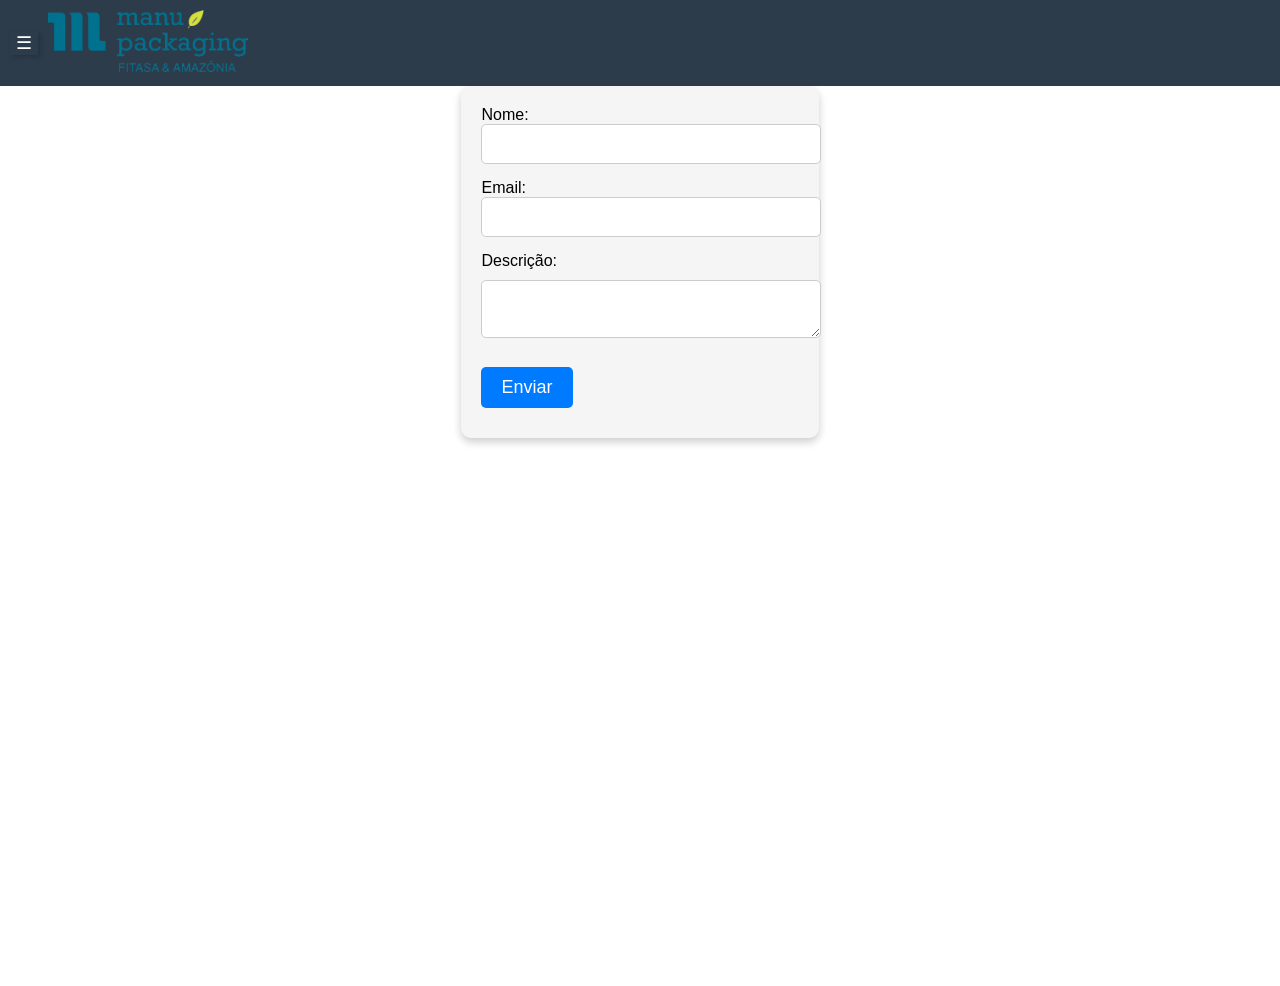
<file: report.html>
<!DOCTYPE html>
<html lang="pt-br">
<head>
    <meta charset="UTF-8">
    <meta name="viewport" content="width=device-width, initial-scale=1.0">
    <link rel="stylesheet" href="estoquecuritiba.css">
    <title>Reportar</title>
    <style>
        /* Estilos para a seção da planilha */
        .spreadsheet-section {
            background-color: #f9f9f9; /* Cor de fundo para destacar a planilha */
            padding: 20px; /* Espaçamento interno */
            border-radius: 10px; /* Borda arredondada */
            box-shadow: 0px 4px 8px rgba(0, 0, 0, 0.2); /* Sombra */
            margin-top: 20px; /* Espaçamento superior para separar do conteúdo principal */
        }

        /* Estilos para o título da planilha */
        .spreadsheet-section h2 {
            font-size: 24px; /* Tamanho da fonte do título */
            margin-bottom: 10px; /* Espaçamento inferior */
        }

        /* Estilos para a planilha incorporada */
        #planilha {
            width: 100%;
            height: 600px;
            border: none;
            box-shadow: none;
        }
    </style>
</head>
<body>
    <header>
        <button id="toggle-sidebar">&#9776;</button>
        <div class="logo">
            <img src="logo.png" alt="Logo">
        </div>
    </header>
    <div class="container">
        <div class="sidebar">
            <nav>
                <ul>
                    <li><a href="#"><i class="fas fa-bell"></i> <span>Avisos</span></a></li>
                    <li><a href="javascript:history.go(-1);"><i class="fas fa-arrow-left"></i> <span>Voltar</span></a></li>
                </ul>
            </nav>
        </div>
        <form id="myForm" action="https://script.google.com/macros/s/AKfycbyskZ81Nbe3wpHnoNCxJj_pQQwxormAKg7If0Yz1BGesupnwnqz4dqjp7CPZP-8kzRquA/exec" method="post">
            Nome: <input type="text" id="nome" name="nome"><br>
            Email: <input type="email" id="email" name="email"><br>
            Descrição: <textarea id="descricao" name="descricao"></textarea><br>
            <input type="submit" value="Enviar">
        </form>
        <div id="confirmationMessage" style="display: none;">Dados enviados com sucesso! Número de Protocolo: <span id="numeroProtocolo"></span></div>
    </div>
    <script src="estoquecuritiba.js"></script>
    <script>
        document.getElementById('myForm').addEventListener('submit', function(e) {
            e.preventDefault();

            const nome = document.getElementById('nome').value;
            const email = document.getElementById('email').value;
            const descricao = document.getElementById('descricao').value;

            // URL do Google Apps Script
            const url = 'https://script.google.com/macros/s/AKfycbyskZ81Nbe3wpHnoNCxJj_pQQwxormAKg7If0Yz1BGesupnwnqz4dqjp7CPZP-8kzRquA/exec';

            fetch(url, {
                method: 'POST',
                headers: {
                    'Content-Type': 'application/x-www-form-urlencoded'
                },
                body: `nome=${nome}&email=${email}&descricao=${descricao}`
            })
            .then(response => response.json())
            .then(data => {
                console.log(data);
                // Mostra a mensagem de confirmação e o número do protocolo
                document.getElementById('confirmationMessage').style.display = 'block';
                document.getElementById('numeroProtocolo').textContent = data.numeroProtocolo; // Exibe o número do protocolo

                // Redireciona para a mesma página após 3 segundos (3000 milissegundos)
                setTimeout(function() {
                    window.location.href = window.location.href;
                }, 3000);
            })
            .catch(error => console.error('Erro:', error));
        });
    </script>
</body>
</html>
</file>
<file: aviso.css>
/* Estilos para telas maiores, como desktops */
body {
    font-family: Arial, sans-serif;
    margin: 0;
    padding: 0;
    background-color: #fff; /* Fundo branco para a página inteira */
}

header {
    background-color: #2d3c4b;
    color: white;
    padding: 10px;
    display: flex;
    align-items: center;
}

#toggle-sidebar {
    background-color: transparent;
    border: none;
    color: white;
    font-size: 18px;
    cursor: pointer;
    margin-right: 10px;
    transition: transform 0.3s, box-shadow 0.3s;
    box-shadow: 2px 2px 5px rgba(0, 0, 0, 0.2);
}

.logo img {
    width: 200px;
    height: auto;
}

.container {
    display: flex;
}

.sidebar {
    width: 0;
    background: linear-gradient(to bottom, #2d3c4b, #2d3c4b);
    color: white;
    overflow-y: auto;
    transition: width 0.3s, background 0.3s;
    box-shadow: -5px 0px 15px rgba(0, 0, 0, 0.2);
}

.sidebar.open {
    width: 250px;
}

.sidebar nav ul {
    list-style: none;
    padding: 0;
}

.sidebar nav ul li {
    margin: 10px;
    transition: transform 0.3s, color 0.3s;
}

.sidebar nav ul li a {
    text-decoration: none;
    color: white;
    display: flex;
    align-items: center;
    padding: 10px;
}

/* Estilize o ícone */
.sidebar nav ul li a i {
    margin-right: 10px;
    font-size: 18px;
}

/* Estilize o texto */
.sidebar nav ul li a span {
    font-size: 16px;
    font-weight: bold;
}

/* Quando o mouse passa sobre um item do menu */
.sidebar nav ul li:hover {
    transform: translateX(5px);
    color: #ffd700;
}

.sidebar nav ul li:hover a i {
    transform: rotate(180deg);
}

/* Efeito de gradiente no botão de alternância */
#toggle-sidebar:hover {
    background: linear-gradient(to bottom, #555, #444);
    transform: scale(1.05);
}

.main {
    flex: 1;
    padding: 20px;
}

/* Estilos para telas menores, como smartphones */
@media (max-width: 768px) {
    .logo img {
        width: 150px;
    }

    .container {
        flex-direction: column; /* Altera a direção dos elementos para empilhá-los verticalmente */
    }

    .sidebar {
        width: 100%; /* Ocupa toda a largura em telas menores */
        box-shadow: none; /* Remova a sombra na barra lateral em telas menores */
    }

    .sidebar.open {
        width: 100%; /* A barra lateral permanece aberta em telas menores */
    }

    .main {
        padding: 10px;
    }
}

/* Estilos adicionados para o efeito de neon */
.sidebar nav ul li a span {
    position: relative;
    transition: color 0.3s, box-shadow 0.3s;
}

.sidebar nav ul li a span::before {
    content: '';
    position: absolute;
    top: 0;
    left: 0;
    width: 100%;
    height: 100%;
    background: linear-gradient(90deg, transparent, #007bff, transparent);
    opacity: 0;
    z-index: -1;
    transition: opacity 0.3s;
}

.sidebar nav ul li a:hover span::before {
    opacity: 1;
    animation: neon 1.5s infinite;
}

@keyframes neon {
    0% {
        opacity: 0;
        box-shadow: 0 0 5px #007bff, 0 0 20px #007bff;
    }
    50% {
        opacity: 0.5;
        box-shadow: 0 0 10px #007bff, 0 0 30px #007bff;
    }
    100% {
        opacity: 0;
        box-shadow: 0 0 5px #007bff, 0 0 20px #007bff;
    }
}

/* Estilos para o rodapé */
footer {
    background-color: #2d3c4b;
    color: white;
    text-align: center;
    padding: 10px;
    position: fixed; /* Fixa o rodapé na parte inferior */
    bottom: 0;
    width: 100%;
    display: none; /* Inicialmente, o rodapé está oculto */
}

/* Estilo para mostrar o rodapé quando necessário */
.show-footer {
    display: block; /* Mostra o rodapé quando esta classe é aplicada */
}



/* Estilos para o texto do rodapé */
footer p {
    margin: 0;
}

/* Estilize o link de direitos autorais */
footer a {
    color: #ffd700;
    text-decoration: none;
    font-weight: bold;
}

/* Estilize o link de direitos autorais quando passar o mouse sobre ele */
footer a:hover {
    text-decoration: underline;
}

/* Estilos para a caixa de avisos e atualizações */
.notice-board {
    background-color: #fff; /* Fundo branco */
    padding: 20px;
    border-radius: 10px;
    box-shadow: 0 0 10px rgba(0, 0, 0, 0.1); /* Sombra suave */
    margin-top: 20px;
    border: 1px solid #ccc; /* Borda cinza clara */
}

.notice-title, .updates {
    font-size: 24px;
    font-weight: bold;
    color: #2d3c4b; /* Cor azul escura */
    margin-bottom: 10px;
}

.notice-text p, .update-details p {
    margin: 10px 0;
    color: #333; /* Cor de texto mais escura */
    line-height: 1.6; /* Espaçamento entre linhas */
}

/* ... Outros estilos ... */
.notice-text p {
    margin: 10px 0;
    color: #333; /* Cor de texto mais escura */
    line-height: 1.6; /* Espaçamento entre linhas */
}

.notice-text p.highlight {
    font-weight: bold; /* Texto em negrito */
    color: #ff6600; /* Cor de destaque laranja (você pode ajustar a cor conforme desejar) */
}
.update-details p.highlight {
    font-weight: bold; /* Texto em negrito */
    color: #ff3300; /* Cor de destaque laranja (você pode ajustar a cor conforme desejar) */
}
.discreet-footer {
    background-color: #2d3c4b;
    color: white;
    padding: 5px; /* Altura reduzida */
    text-align: center;
    font-size: 12px; /* Tamanho da fonte menor para tornar mais discreto */
}
.discreet-footer a {
    color: #ffd700;
    text-decoration: none;
    margin-left: 5px; /* Espaçamento menor entre os links */
}
</file>
<file: style.css>
/* Estilos para telas maiores, como desktops */
body {
    font-family: Arial, sans-serif;
    margin: 0;
    padding: 0;
}

header {
    background-color: #2d3c4b;
    color: white;
    padding: 10px;
    display: flex;
    align-items: center;
}

#toggle-sidebar {
    background-color: transparent;
    border: none;
    color: white;
    font-size: 18px;
    cursor: pointer;
    margin-right: 10px;
    transition: transform 0.3s, box-shadow 0.3s;
    box-shadow: 2px 2px 5px rgba(0, 0, 0, 0.2);
}

.logo img {
    width: 200px;
    height: auto;
}

.container {
    display: flex;
    flex-direction: column;
    min-height: 100vh;
    position: relative;
}

.sidebar {
    width: 0;
    background: linear-gradient(to bottom, #2d3c4b, #2d3c4b);
    color: white;
    overflow-y: auto;
    transition: width 0.3s, background 0.3s;
    box-shadow: -5px 0px 15px rgba(0, 0, 0, 0.2);
    position: absolute;
    top: 0;
    left: 0;
    bottom: 0;
    z-index: 1;
}

.sidebar.open {
    width: 250px;
}

.sidebar nav ul {
    list-style: none;
    padding: 0;
}

.sidebar nav ul li {
    margin: 10px;
    transition: transform 0.3s, color 0.3s;
}

.sidebar nav ul li a {
    text-decoration: none;
    color: white;
    display: flex;
    align-items: center;
    padding: 10px;
}

/* Estilize o ícone */
.sidebar nav ul li a i {
    margin-right: 10px;
    font-size: 18px;
}

/* Estilize o texto */
.sidebar nav ul li a span {
    font-size: 16px;
    font-weight: bold;
}

/* Quando o mouse passa sobre um item do menu */
.sidebar nav ul li:hover {
    transform: translateX(5px);
    color: #ffd700;
}

.sidebar nav ul li:hover a i {
    transform: rotate(180deg);
}

/* Efeito de gradiente no botão de alternância */
#toggle-sidebar:hover {
    background: linear-gradient(to bottom, #555, #444);
    transform: scale(1.05);
}

.main {
    flex: 1;
    padding: 20px;
}

/* Estilos para telas menores, como smartphones */
@media (max-width: 768px) {
    .logo img {
        width: 150px;
    }

    .sidebar {
        width: 100%;
        box-shadow: none;
        position: static;
    }

    .sidebar.open {
        width: 100%;
    }

    .main {
        padding: 10px;
    }
}

/* Adicione um estilo para o efeito de neon */
.sidebar nav ul li a span {
    position: relative;
    transition: color 0.3s, box-shadow 0.3s;
}

.sidebar nav ul li a span::before {
    content: '';
    position: absolute;
    top: 0;
    left: 0;
    width: 100%;
    height: 100%;
    background: linear-gradient(90deg, transparent, #007bff, transparent);
    opacity: 0;
    z-index: -1;
    transition: opacity 0.3s;
}

/* Quando o mouse passa sobre um item do menu */
.sidebar nav ul li a:hover span::before {
    opacity: 1;
    animation: neon 1.5s infinite;
}

/* Animação de brilho */
@keyframes neon {
    0% {
        opacity: 0;
        box-shadow: 0 0 5px #007bff, 0 0 20px #007bff;
    }
    50% {
        opacity: 0.5;
        box-shadow: 0 0 10px #007bff, 0 0 30px #007bff;
    }
    100% {
        opacity: 0;
        box-shadow: 0 0 5px #007bff, 0 0 20px #007bff;
    }
}

/* Estilos para o texto de direitos autorais discreto */
.discreet-footer {
    background-color: #2d3c4b;
    color: white;
    text-align: center;
    padding: 5px;
    font-size: 12px;
    opacity: 0;
    position: absolute;
    bottom: 0;
    left: 0;
    right: 0;
}

/* Estilize o link de direitos autorais */
.discreet-footer a {
    color: #ffd700;
    text-decoration: none;
    font-weight: bold;
}

/* Estilize o link de direitos autorais quando passar o mouse sobre ele */
.discreet-footer a:hover {
    text-decoration: underline;
}

/* Estilo para mostrar o texto de direitos autorais quando o usuário rolar até a parte inferior */
.show-footer {
    opacity: 1;
}
/* Estilos para a seção da planilha */
.spreadsheet-section {
    background-color: #f9f9f9; /* Cor de fundo para destacar a planilha */
    padding: 20px; /* Espaçamento interno */
    border-radius: 10px; /* Borda arredondada */
    box-shadow: 0px 4px 8px rgba(0, 0, 0, 0.2); /* Sombra */
    margin-top: 20px; /* Espaçamento superior para separar do conteúdo principal */
}

/* Estilos para o título da planilha */
.spreadsheet-section h2 {
    font-size: 24px; /* Tamanho da fonte do título */
    margin-bottom: 10px; /* Espaçamento inferior */
}

/* Estilos para a planilha incorporada */
#planilha {
    width: 100%;
    height: 600px;
    border: none;
    box-shadow: none;
}
#username-element {
    position: absolute;
    top: 10px;
    right: 10px;
    background-color: #fff;
    padding: 5px 10px;
    border: 1px solid #ccc;
    border-radius: 5px;
    font-weight: bold;
}
.username-display {
    position: absolute;
    top: 10px;
    right: 10px;
    background-color: #fff;
    padding: 5px 10px;
    border: 1px solid #ccc;
    border-radius: 5px;
    font-weight: bold;
}
</file>
<file: estoquelog.css>
/* Estilos para telas maiores, como desktops */
body {
    font-family: Arial, sans-serif;
    margin: 0;
    padding: 0;
}

header {
    background-color: #2d3c4b;
    color: white;
    padding: 10px;
    display: flex;
    align-items: center;
}

#toggle-sidebar {
    background-color: transparent;
    border: none;
    color: white;
    font-size: 18px;
    cursor: pointer;
    margin-right: 10px;
    transition: transform 0.3s, box-shadow 0.3s;
    box-shadow: 2px 2px 5px rgba(0, 0, 0, 0.2);
}

.logo img {
    width: 200px;
    height: auto;
}

.container {
    display: flex;
    flex-direction: column;
    min-height: 100vh;
    position: relative;
}

.sidebar {
    width: 0;
    background: linear-gradient(to bottom, #2d3c4b, #2d3c4b);
    color: white;
    overflow-y: auto;
    transition: width 0.3s, background 0.3s;
    box-shadow: -5px 0px 15px rgba(0, 0, 0, 0.2);
    position: absolute;
    top: 0;
    left: 0;
    bottom: 0;
    z-index: 1;
}

.sidebar.open {
    width: 250px;
}

.sidebar nav ul {
    list-style: none;
    padding: 0;
}

.sidebar nav ul li {
    margin: 10px;
    transition: transform 0.3s, color 0.3s;
}

.sidebar nav ul li a {
    text-decoration: none;
    color: white;
    display: flex;
    align-items: center;
    padding: 10px;
}

/* Estilize o ícone */
.sidebar nav ul li a i {
    margin-right: 10px;
    font-size: 18px;
}

/* Estilize o texto */
.sidebar nav ul li a span {
    font-size: 16px;
    font-weight: bold;
}

/* Quando o mouse passa sobre um item do menu */
.sidebar nav ul li:hover {
    transform: translateX(5px);
    color: #ffd700;
}

.sidebar nav ul li:hover a i {
    transform: rotate(180deg);
}

/* Efeito de gradiente no botão de alternância */
#toggle-sidebar:hover {
    background: linear-gradient(to bottom, #555, #444);
    transform: scale(1.05);
}

.main {
    flex: 1;
    padding: 20px;
}

/* Estilos para telas menores, como smartphones */
@media (max-width: 768px) {
    .logo img {
        width: 150px;
    }

    .sidebar {
        width: 100%;
        box-shadow: none;
        position: static;
    }

    .sidebar.open {
        width: 100%;
    }

    .main {
        padding: 10px;
    }
}

/* Adicione um estilo para o efeito de neon */
.sidebar nav ul li a span {
    position: relative;
    transition: color 0.3s, box-shadow 0.3s;
}

.sidebar nav ul li a span::before {
    content: '';
    position: absolute;
    top: 0;
    left: 0;
    width: 100%;
    height: 100%;
    background: linear-gradient(90deg, transparent, #007bff, transparent);
    opacity: 0;
    z-index: -1;
    transition: opacity 0.3s;
}

/* Quando o mouse passa sobre um item do menu */
.sidebar nav ul li a:hover span::before {
    opacity: 1;
    animation: neon 1.5s infinite;
}

/* Animação de brilho */
@keyframes neon {
    0% {
        opacity: 0;
        box-shadow: 0 0 5px #007bff, 0 0 20px #007bff;
    }
    50% {
        opacity: 0.5;
        box-shadow: 0 0 10px #007bff, 0 0 30px #007bff;
    }
    100% {
        opacity: 0;
        box-shadow: 0 0 5px #007bff, 0 0 20px #007bff;
    }
}

/* Estilos para o texto de direitos autorais discreto */
.discreet-footer {
    background-color: #2d3c4b;
    color: white;
    text-align: center;
    padding: 5px;
    font-size: 12px;
    opacity: 0;
    position: absolute;
    bottom: 0;
    left: 0;
    right: 0;
}

/* Estilize o link de direitos autorais */
.discreet-footer a {
    color: #ffd700;
    text-decoration: none;
    font-weight: bold;
}

/* Estilize o link de direitos autorais quando passar o mouse sobre ele */
.discreet-footer a:hover {
    text-decoration: underline;
}

/* Estilo para mostrar o texto de direitos autorais quando o usuário rolar até a parte inferior */
.show-footer {
    opacity: 1;
}
/* Estilos para a seção da planilha */
.spreadsheet-section {
    background-color: #f9f9f9; /* Cor de fundo para destacar a planilha */
    padding: 20px; /* Espaçamento interno */
    border-radius: 10px; /* Borda arredondada */
    box-shadow: 0px 4px 8px rgba(0, 0, 0, 0.2); /* Sombra */
    margin-top: 20px; /* Espaçamento superior para separar do conteúdo principal */
}

/* Estilos para o título da planilha */
.spreadsheet-section h2 {
    font-size: 24px; /* Tamanho da fonte do título */
    margin-bottom: 10px; /* Espaçamento inferior */
}

/* Estilos para a planilha incorporada */
#planilha {
    width: 100%;
    height: 600px;
    border: none;
    box-shadow: none;
}
</file>
<file: film.css>
/* Estilos para telas maiores, como desktops */
body {
    font-family: Arial, sans-serif;
    margin: 0;
    padding: 0;
    background-color: #fff; /* Fundo branco para a página inteira */
}

header {
    background-color: #2d3c4b;
    color: white;
    padding: 10px;
    display: flex;
    align-items: center;
}

#toggle-sidebar {
    background-color: transparent;
    border: none;
    color: white;
    font-size: 18px;
    cursor: pointer;
    margin-right: 10px;
    transition: transform 0.3s, box-shadow 0.3s;
    box-shadow: 2px 2px 5px rgba(0, 0, 0, 0.2);
}

.logo img {
    width: 200px;
    height: auto;
}

.container {
    display: flex;
}

.sidebar {
    width: 0;
    background: linear-gradient(to bottom, #2d3c4b, #2d3c4b);
    color: white;
    overflow-y: auto;
    transition: width 0.3s, background 0.3s;
    box-shadow: -5px 0px 15px rgba(0, 0, 0, 0.2);
}

.sidebar.open {
    width: 250px;
}

.sidebar nav ul {
    list-style: none;
    padding: 0;
}

.sidebar nav ul li {
    margin: 10px;
    transition: transform 0.3s, color 0.3s;
}

.sidebar nav ul li a {
    text-decoration: none;
    color: white;
    display: flex;
    align-items: center;
    padding: 10px;
}

/* Estilize o ícone */
.sidebar nav ul li a i {
    margin-right: 10px;
    font-size: 18px;
}

/* Estilize o texto */
.sidebar nav ul li a span {
    font-size: 16px;
    font-weight: bold;
}

/* Quando o mouse passa sobre um item do menu */
.sidebar nav ul li:hover {
    transform: translateX(5px);
    color: #ffd700;
}

.sidebar nav ul li:hover a i {
    transform: rotate(180deg);
}

/* Efeito de gradiente no botão de alternância */
#toggle-sidebar:hover {
    background: linear-gradient(to bottom, #555, #444);
    transform: scale(1.05);
}

.main {
    flex: 1;
    padding: 20px;
}

/* Estilos para telas menores, como smartphones */
@media (max-width: 768px) {
    .logo img {
        width: 150px;
    }

    .container {
        flex-direction: column; /* Altera a direção dos elementos para empilhá-los verticalmente */
    }

    .sidebar {
        width: 100%; /* Ocupa toda a largura em telas menores */
        box-shadow: none; /* Remova a sombra na barra lateral em telas menores */
    }

    .sidebar.open {
        width: 100%; /* A barra lateral permanece aberta em telas menores */
    }

    .main {
        padding: 10px;
    }
}

/* Estilos adicionados para o efeito de neon */
.sidebar nav ul li a span {
    position: relative;
    transition: color 0.3s, box-shadow 0.3s;
}

.sidebar nav ul li a span::before {
    content: '';
    position: absolute;
    top: 0;
    left: 0;
    width: 100%;
    height: 100%;
    background: linear-gradient(90deg, transparent, #007bff, transparent);
    opacity: 0;
    z-index: -1;
    transition: opacity 0.3s;
}

.sidebar nav ul li a:hover span::before {
    opacity: 1;
    animation: neon 1.5s infinite;
}

@keyframes neon {
    0% {
        opacity: 0;
        box-shadow: 0 0 5px #007bff, 0 0 20px #007bff;
    }
    50% {
        opacity: 0.5;
        box-shadow: 0 0 10px #007bff, 0 0 30px #007bff;
    }
    100% {
        opacity: 0;
        box-shadow: 0 0 5px #007bff, 0 0 20px #007bff;
    }
}

/* Estilos para o rodapé */
footer {
    background-color: #2d3c4b00;
    color: white;
    text-align: center;
    padding: 10px;
    position: fixed; /* Fixa o rodapé na parte inferior */
    bottom: 0;
    width: 100%;
    display: none; /* Inicialmente, o rodapé está oculto */
}

/* Estilo para mostrar o rodapé quando necessário */
.show-footer {
    display: block; /* Mostra o rodapé quando esta classe é aplicada */
}



/* Estilos para o texto do rodapé */
footer p {
    margin: 0;
}

/* Estilize o link de direitos autorais quando passar o mouse sobre ele */
footer a:hover {
    text-decoration: underline;
}

/* Estilos para a caixa de avisos e atualizações */
.notice-board {
    background-color: #fff; /* Fundo branco */
    padding: 20px;
    border-radius: 10px;
    box-shadow: 0 0 10px rgba(0, 0, 0, 0.1); /* Sombra suave */
    margin-top: 20px;
    border: 1px solid #ccc; /* Borda cinza clara */
}

.notice-title, .updates {
    font-size: 24px;
    font-weight: bold;
    color: #2d3c4b; /* Cor azul escura */
    margin-bottom: 10px;
}

.notice-text p, .update-details p {
    margin: 10px 0;
    color: #333; /* Cor de texto mais escura */
    line-height: 1.6; /* Espaçamento entre linhas */
}

/* ... Outros estilos ... */
.notice-text p {
    margin: 10px 0;
    color: #333; /* Cor de texto mais escura */
    line-height: 1.6; /* Espaçamento entre linhas */
}

.notice-text p.highlight {
    font-weight: bold; /* Texto em negrito */
    color: #ff6600; /* Cor de destaque laranja (você pode ajustar a cor conforme desejar) */
}
.update-details p.highlight {
    font-weight: bold; /* Texto em negrito */
    color: #ff3300; /* Cor de destaque laranja (você pode ajustar a cor conforme desejar) */
}
.discreet-footer {
    background-color: #2d3c4b;
    color: white;
    padding: 5px; /* Altura reduzida */
    text-align: center;
    font-size: 12px; /* Tamanho da fonte menor para tornar mais discreto */
}
.discreet-footer a {
    color: #ffd700;
    text-decoration: none;
    margin-left: 5px; /* Espaçamento menor entre os links */
}
/* Estilos para a tabela */
table {
    width: 100%;
    border-collapse: collapse;
    margin-top: 20px;
}

table, th, td {
    border: 1px solid #ccc;
}

th, td {
    padding: 10px;
    text-align: center;
}

th {
    background-color: #2d3c4b;
    color: white;
}

/* Estilos para o cabeçalho da tabela */
thead th {
    font-weight: bold;
}

/* Estilos para as células da tabela */
tbody td {
    font-weight: normal; /* Alterado para normal */
}

/* Estilos para as células destacadas */
tbody td.highlight {
    background-color: #0778e241; /* Cor de destaque laranja (você pode ajustar a cor conforme desejar) */
    color: rgb(0, 0, 0);
}

/* Estilize o texto destacado */
.highlight {
    font-weight: bold;
    color: #ff6600; /* Cor de destaque laranja (você pode ajustar a cor conforme desejar) */
}
/* Estilizando a tabela */
table {
    border-collapse: collapse;
    width: 100%;
    border: 2px solid #ddd;
    font-size: 16px;
    overflow-x: auto; /* Adicione rolagem horizontal quando necessário */
}

/* Estilizando as células do cabeçalho */
th {
    background-color: #f2f2f2;
    border: 1px solid #ddd;
    padding: 10px;
    text-align: left;
    font-weight: bold; /* Isso deixa o cabeçalho em negrito */
}

/* Estilizando as células de dados */
td {
    border: 1px solid #ddd;
    padding: 10px;
    text-align: left;
}

/* Estilizando as linhas alternadas */
tr:nth-child(even) {
    background-color: #f2f2f2;
}

/* Estilizando o hover nas células da tabela */
tr:hover {
    background-color: #ddd;
}

/* Estilizando o hover nas células da tabela */
tr:hover {
    background-color: #7bfa05b9; /* Cor de fundo quando o mouse passa por cima */
}

/* Estilizando as células quando o mouse passa por cima */
tr:hover td {
    background-color: transparent; /* Define as células para transparente */
    color: #000000; /* Altera a cor do texto para preto */
}

/* Estilizando as células de cabeçalho quando o mouse passa por cima */
tr:hover th {
    background-color: #ddd; /* Cor de fundo quando o mouse passa por cima */
    color: #000000; /* Altera a cor do texto para preto */
}
h1 {
    text-align: center; /* Centraliza horizontalmente */
    color: #007190; /* Cor do texto (azul) */
}
/* Estilo para cada cartão de informação */
.info-card {
    background-color: #fff; /* Fundo branco */
    box-shadow: 0 2px 4px rgba(0, 0, 0, 0.1); /* Sombra suave */
    border-radius: 8px;
    margin-bottom: 20px;
    padding: 20px;
}

/* Estilo para os títulos dos materiais */
.info-card strong {
    font-size: 18px;
    color: #007190; /* Cor azul */
    margin-bottom: 10px;
}
.info-card {
    margin-bottom: 20px;
    padding: 20px;
}
/* Estilo para cada cartão de informação */
.info-card {
    background-color: #fff; /* Fundo branco */
    border: 1px solid #ddd;
    border-radius: 8px;
    margin-bottom: 20px;
    padding: 20px;
    transition: transform 0.3s ease; /* Adicione a transição para a transformação */
}

/* Estilo para os títulos dos materiais */
.info-card strong {
    font-size: 18px;
    color: #007190; /* Cor azul */
    margin-bottom: 10px;
}

/* Estilo para as informações sobre os materiais */
.info-card p {
    margin: 5px 0;
    font-size: 16px;
    color: #000000; /* Cor de texto padrão */
}

/* Adicione a transformação ao passar o mouse */
.info-card:hover {
    transform: scale(1.01); /* Aumente ligeiramente de tamanho */
}
</file>
<file: tabelas.css>
/* Estilos para telas maiores, como desktops */
body {
    font-family: Arial, sans-serif;
    margin: 0;
    padding: 0;
    background-color: #fff; /* Fundo branco para a página inteira */
}

header {
    background-color: #2d3c4b;
    color: white;
    padding: 10px;
    display: flex;
    align-items: center;
}

#toggle-sidebar {
    background-color: transparent;
    border: none;
    color: white;
    font-size: 18px;
    cursor: pointer;
    margin-right: 10px;
    transition: transform 0.3s, box-shadow 0.3s;
    box-shadow: 2px 2px 5px rgba(0, 0, 0, 0.2);
}

.logo img {
    width: 200px;
    height: auto;
}

.container {
    display: flex;
}

.sidebar {
    width: 0;
    background: linear-gradient(to bottom, #2d3c4b, #2d3c4b);
    color: white;
    overflow-y: auto;
    transition: width 0.3s, background 0.3s;
    box-shadow: -5px 0px 15px rgba(0, 0, 0, 0.2);
}

.sidebar.open {
    width: 250px;
}

.sidebar nav ul {
    list-style: none;
    padding: 0;
}

.sidebar nav ul li {
    margin: 10px;
    transition: transform 0.3s, color 0.3s;
}

.sidebar nav ul li a {
    text-decoration: none;
    color: white;
    display: flex;
    align-items: center;
    padding: 10px;
}

/* Estilize o ícone */
.sidebar nav ul li a i {
    margin-right: 10px;
    font-size: 18px;
}

/* Estilize o texto */
.sidebar nav ul li a span {
    font-size: 16px;
    font-weight: bold;
}

/* Quando o mouse passa sobre um item do menu */
.sidebar nav ul li:hover {
    transform: translateX(5px);
    color: #ffd700;
}

.sidebar nav ul li:hover a i {
    transform: rotate(180deg);
}

/* Efeito de gradiente no botão de alternância */
#toggle-sidebar:hover {
    background: linear-gradient(to bottom, #555, #444);
    transform: scale(1.05);
}

.main {
    flex: 1;
    padding: 20px;
}

/* Estilos para telas menores, como smartphones */
@media (max-width: 768px) {
    .logo img {
        width: 150px;
    }

    .container {
        flex-direction: column; /* Altera a direção dos elementos para empilhá-los verticalmente */
    }

    .sidebar {
        width: 100%; /* Ocupa toda a largura em telas menores */
        box-shadow: none; /* Remova a sombra na barra lateral em telas menores */
    }

    .sidebar.open {
        width: 100%; /* A barra lateral permanece aberta em telas menores */
    }

    .main {
        padding: 10px;
    }
}

/* Estilos adicionados para o efeito de neon */
.sidebar nav ul li a span {
    position: relative;
    transition: color 0.3s, box-shadow 0.3s;
}

.sidebar nav ul li a span::before {
    content: '';
    position: absolute;
    top: 0;
    left: 0;
    width: 100%;
    height: 100%;
    background: linear-gradient(90deg, transparent, #007bff, transparent);
    opacity: 0;
    z-index: -1;
    transition: opacity 0.3s;
}

.sidebar nav ul li a:hover span::before {
    opacity: 1;
    animation: neon 1.5s infinite;
}

@keyframes neon {
    0% {
        opacity: 0;
        box-shadow: 0 0 5px #007bff, 0 0 20px #007bff;
    }
    50% {
        opacity: 0.5;
        box-shadow: 0 0 10px #007bff, 0 0 30px #007bff;
    }
    100% {
        opacity: 0;
        box-shadow: 0 0 5px #007bff, 0 0 20px #007bff;
    }
}

/* Estilos para o rodapé */
footer {
    background-color: #2d3c4b00;
    color: white;
    text-align: center;
    padding: 10px;
    position: fixed; /* Fixa o rodapé na parte inferior */
    bottom: 0;
    width: 100%;
    display: none; /* Inicialmente, o rodapé está oculto */
}

/* Estilo para mostrar o rodapé quando necessário */
.show-footer {
    display: block; /* Mostra o rodapé quando esta classe é aplicada */
}



/* Estilos para o texto do rodapé */
footer p {
    margin: 0;
}

/* Estilize o link de direitos autorais quando passar o mouse sobre ele */
footer a:hover {
    text-decoration: underline;
}

/* Estilos para a caixa de avisos e atualizações */
.notice-board {
    background-color: #fff; /* Fundo branco */
    padding: 20px;
    border-radius: 10px;
    box-shadow: 0 0 10px rgba(0, 0, 0, 0.1); /* Sombra suave */
    margin-top: 20px;
    border: 1px solid #ccc; /* Borda cinza clara */
}

.notice-title, .updates {
    font-size: 24px;
    font-weight: bold;
    color: #2d3c4b; /* Cor azul escura */
    margin-bottom: 10px;
}

.notice-text p, .update-details p {
    margin: 10px 0;
    color: #333; /* Cor de texto mais escura */
    line-height: 1.6; /* Espaçamento entre linhas */
}

/* ... Outros estilos ... */
.notice-text p {
    margin: 10px 0;
    color: #333; /* Cor de texto mais escura */
    line-height: 1.6; /* Espaçamento entre linhas */
}

.notice-text p.highlight {
    font-weight: bold; /* Texto em negrito */
    color: #ff6600; /* Cor de destaque laranja (você pode ajustar a cor conforme desejar) */
}
.update-details p.highlight {
    font-weight: bold; /* Texto em negrito */
    color: #ff3300; /* Cor de destaque laranja (você pode ajustar a cor conforme desejar) */
}
.discreet-footer {
    background-color: #2d3c4b;
    color: white;
    padding: 5px; /* Altura reduzida */
    text-align: center;
    font-size: 12px; /* Tamanho da fonte menor para tornar mais discreto */
}
.discreet-footer a {
    color: #ffd700;
    text-decoration: none;
    margin-left: 5px; /* Espaçamento menor entre os links */
}
/* Estilos para a tabela */
table {
    width: 100%;
    border-collapse: collapse;
    margin-top: 20px;
}

table, th, td {
    border: 1px solid #ccc;
}

th, td {
    padding: 10px;
    text-align: center;
}

th {
    background-color: #2d3c4b;
    color: white;
}

/* Estilos para o cabeçalho da tabela */
thead th {
    font-weight: bold;
}

/* Estilos para as células da tabela */
tbody td {
    font-weight: normal; /* Alterado para normal */
}

/* Estilos para as células destacadas */
tbody td.highlight {
    background-color: #0778e241; /* Cor de destaque laranja (você pode ajustar a cor conforme desejar) */
    color: rgb(0, 0, 0);
}

/* Estilize o texto destacado */
.highlight {
    font-weight: bold;
    color: #ff6600; /* Cor de destaque laranja (você pode ajustar a cor conforme desejar) */
}
</file>
<file: indexadm.css>
/* Estilos para telas maiores, como desktops */
body {
    font-family: Arial, sans-serif;
    margin: 0;
    padding: 0;
}

header {
    background-color: #2d3c4b;
    color: white;
    padding: 10px;
    display: flex;
    align-items: center;
}

#toggle-sidebar {
    background-color: transparent;
    border: none;
    color: white;
    font-size: 18px;
    cursor: pointer;
    margin-right: 10px;
    transition: transform 0.3s, box-shadow 0.3s;
    box-shadow: 2px 2px 5px rgba(0, 0, 0, 0.2);
}

.logo img {
    width: 200px;
    height: auto;
}

.container {
    display: flex;
    flex-direction: column;
    min-height: 100vh;
    position: relative;
}

.sidebar {
    width: 0;
    background: linear-gradient(to bottom, #2d3c4b, #2d3c4b);
    color: white;
    overflow-y: auto;
    transition: width 0.3s, background 0.3s;
    box-shadow: -5px 0px 15px rgba(0, 0, 0, 0.2);
    position: absolute;
    top: 0;
    left: 0;
    bottom: 0;
    z-index: 1;
}

.sidebar.open {
    width: 250px;
}

.sidebar nav ul {
    list-style: none;
    padding: 0;
}

.sidebar nav ul li {
    margin: 10px;
    transition: transform 0.3s, color 0.3s;
}

.sidebar nav ul li a {
    text-decoration: none;
    color: white;
    display: flex;
    align-items: center;
    padding: 10px;
}

/* Estilize o ícone */
.sidebar nav ul li a i {
    margin-right: 10px;
    font-size: 18px;
}

/* Estilize o texto */
.sidebar nav ul li a span {
    font-size: 16px;
    font-weight: bold;
}

/* Quando o mouse passa sobre um item do menu */
.sidebar nav ul li:hover {
    transform: translateX(5px);
    color: #ffd700;
}

.sidebar nav ul li:hover a i {
    transform: rotate(180deg);
}

/* Efeito de gradiente no botão de alternância */
#toggle-sidebar:hover {
    background: linear-gradient(to bottom, #555, #444);
    transform: scale(1.05);
}

.main {
    flex: 1;
    padding: 20px;
}

/* Estilos para telas menores, como smartphones */
@media (max-width: 768px) {
    .logo img {
        width: 150px;
    }

    .sidebar {
        width: 100%;
        box-shadow: none;
        position: static;
    }

    .sidebar.open {
        width: 100%;
    }

    .main {
        padding: 10px;
    }
}

/* Adicione um estilo para o efeito de neon */
.sidebar nav ul li a span {
    position: relative;
    transition: color 0.3s, box-shadow 0.3s;
}

.sidebar nav ul li a span::before {
    content: '';
    position: absolute;
    top: 0;
    left: 0;
    width: 100%;
    height: 100%;
    background: linear-gradient(90deg, transparent, #007bff, transparent);
    opacity: 0;
    z-index: -1;
    transition: opacity 0.3s;
}

/* Quando o mouse passa sobre um item do menu */
.sidebar nav ul li a:hover span::before {
    opacity: 1;
    animation: neon 1.5s infinite;
}

/* Animação de brilho */
@keyframes neon {
    0% {
        opacity: 0;
        box-shadow: 0 0 5px #007bff, 0 0 20px #007bff;
    }
    50% {
        opacity: 0.5;
        box-shadow: 0 0 10px #007bff, 0 0 30px #007bff;
    }
    100% {
        opacity: 0;
        box-shadow: 0 0 5px #007bff, 0 0 20px #007bff;
    }
}

/* Estilos para o texto de direitos autorais discreto */
.discreet-footer {
    background-color: #2d3c4b;
    color: white;
    text-align: center;
    padding: 5px;
    font-size: 12px;
    opacity: 0;
    position: absolute;
    bottom: 0;
    left: 0;
    right: 0;
}

/* Estilize o link de direitos autorais */
.discreet-footer a {
    color: #ffd700;
    text-decoration: none;
    font-weight: bold;
}

/* Estilize o link de direitos autorais quando passar o mouse sobre ele */
.discreet-footer a:hover {
    text-decoration: underline;
}

/* Estilo para mostrar o texto de direitos autorais quando o usuário rolar até a parte inferior */
.show-footer {
    opacity: 1;
}
/* Estilos CSS */
.menu-item {
    border-top: 1px solid #ccc; /* Linha acima do item */
    border-bottom: 1px solid #ccc; /* Linha abaixo do item */
    padding: 10px 0; /* Espaçamento interno para separar as linhas do conteúdo */
}
/* Estilo de cursor de lupa */
elemento {
    cursor: zoom-in;
  }
</file>
<file: estoque.css>
/* Estilos para telas maiores, como desktops */
body {
    font-family: Arial, sans-serif;
    margin: 0;
    padding: 0;
    background-color: #fff; /* Fundo branco para a página inteira */
}

header {
    background-color: #2d3c4b;
    color: white;
    padding: 10px;
    display: flex;
    align-items: center;
}

#toggle-sidebar {
    background-color: transparent;
    border: none;
    color: white;
    font-size: 18px;
    cursor: pointer;
    margin-right: 10px;
    transition: transform 0.3s, box-shadow 0.3s;
    box-shadow: 2px 2px 5px rgba(0, 0, 0, 0.2);
}

.logo img {
    width: 200px;
    height: auto;
}

.container {
    display: flex;
}

.sidebar {
    width: 0;
    background: linear-gradient(to bottom, #2d3c4b, #2d3c4b);
    color: white;
    overflow-y: auto;
    transition: width 0.3s, background 0.3s;
    box-shadow: -5px 0px 15px rgba(0, 0, 0, 0.2);
}

.sidebar.open {
    width: 250px;
}

.sidebar nav ul {
    list-style: none;
    padding: 0;
}

.sidebar nav ul li {
    margin: 10px;
    transition: transform 0.3s, color 0.3s;
}

.sidebar nav ul li a {
    text-decoration: none;
    color: white;
    display: flex;
    align-items: center;
    padding: 10px;
}

/* Estilize o ícone */
.sidebar nav ul li a i {
    margin-right: 10px;
    font-size: 18px;
}

/* Estilize o texto */
.sidebar nav ul li a span {
    font-size: 16px;
    font-weight: bold;
}

/* Quando o mouse passa sobre um item do menu */
.sidebar nav ul li:hover {
    transform: translateX(5px);
    color: #ffd700;
}

.sidebar nav ul li:hover a i {
    transform: rotate(180deg);
}

/* Efeito de gradiente no botão de alternância */
#toggle-sidebar:hover {
    background: linear-gradient(to bottom, #555, #444);
    transform: scale(1.05);
}

.main {
    flex: 1;
    padding: 20px;
}

/* Estilos para telas menores, como smartphones */
@media (max-width: 768px) {
    .logo img {
        width: 150px;
    }

    .container {
        flex-direction: column; /* Altera a direção dos elementos para empilhá-los verticalmente */
    }

    .sidebar {
        width: 100%; /* Ocupa toda a largura em telas menores */
        box-shadow: none; /* Remova a sombra na barra lateral em telas menores */
    }

    .sidebar.open {
        width: 100%; /* A barra lateral permanece aberta em telas menores */
    }

    .main {
        padding: 10px;
    }
}

/* Estilos adicionados para o efeito de neon */
.sidebar nav ul li a span {
    position: relative;
    transition: color 0.3s, box-shadow 0.3s;
}

.sidebar nav ul li a span::before {
    content: '';
    position: absolute;
    top: 0;
    left: 0;
    width: 100%;
    height: 100%;
    background: linear-gradient(90deg, transparent, #007bff, transparent);
    opacity: 0;
    z-index: -1;
    transition: opacity 0.3s;
}

.sidebar nav ul li a:hover span::before {
    opacity: 1;
    animation: neon 1.5s infinite;
}

@keyframes neon {
    0% {
        opacity: 0;
        box-shadow: 0 0 5px #007bff, 0 0 20px #007bff;
    }
    50% {
        opacity: 0.5;
        box-shadow: 0 0 10px #007bff, 0 0 30px #007bff;
    }
    100% {
        opacity: 0;
        box-shadow: 0 0 5px #007bff, 0 0 20px #007bff;
    }
}

/* Estilos para o rodapé */
footer {
    background-color: #2d3c4b;
    color: white;
    text-align: center;
    padding: 10px;
    position: fixed; /* Fixa o rodapé na parte inferior */
    bottom: 0;
    width: 100%;
    display: none; /* Inicialmente, o rodapé está oculto */
}

/* Estilo para mostrar o rodapé quando necessário */
.show-footer {
    display: block; /* Mostra o rodapé quando esta classe é aplicada */
}



/* Estilos para o texto do rodapé */
footer p {
    margin: 0;
}

/* Estilize o link de direitos autorais */
footer a {
    color: #ffd700;
    text-decoration: none;
    font-weight: bold;
}

/* Estilize o link de direitos autorais quando passar o mouse sobre ele */
footer a:hover {
    text-decoration: underline;
}

/* Estilos para a caixa de avisos e atualizações */
.notice-board {
    background-color: #fff; /* Fundo branco */
    padding: 20px;
    border-radius: 10px;
    box-shadow: 0 0 10px rgba(0, 0, 0, 0.1); /* Sombra suave */
    margin-top: 20px;
    border: 1px solid #ccc; /* Borda cinza clara */
}

.notice-title, .updates {
    font-size: 24px;
    font-weight: bold;
    color: #2d3c4b; /* Cor azul escura */
    margin-bottom: 10px;
}

.notice-text p, .update-details p {
    margin: 10px 0;
    color: #333; /* Cor de texto mais escura */
    line-height: 1.6; /* Espaçamento entre linhas */
}

/* ... Outros estilos ... */
.notice-text p {
    margin: 10px 0;
    color: #333; /* Cor de texto mais escura */
    line-height: 1.6; /* Espaçamento entre linhas */
}

.notice-text p.highlight {
    font-weight: bold; /* Texto em negrito */
    color: #ff6600; /* Cor de destaque laranja (você pode ajustar a cor conforme desejar) */
}
/* Estilos CSS */
.menu-item {
    border-top: 1px solid #ccc; /* Linha acima do item */
    border-bottom: 1px solid #ccc; /* Linha abaixo do item */
    padding: 10px 0; /* Espaçamento interno para separar as linhas do conteúdo */
}
</file>
<file: estoquecuritiba.css>
/* Estilos para telas maiores, como desktops */
body {
    font-family: Arial, sans-serif;
    margin: 0;
    padding: 0;
}

header {
    background-color: #2d3c4b;
    color: white;
    padding: 10px;
    display: flex;
    align-items: center;
}

#toggle-sidebar {
    background-color: transparent;
    border: none;
    color: white;
    font-size: 18px;
    cursor: pointer;
    margin-right: 10px;
    transition: transform 0.3s, box-shadow 0.3s;
    box-shadow: 2px 2px 5px rgba(0, 0, 0, 0.2);
}

.logo img {
    width: 200px;
    height: auto;
}

.container {
    display: flex;
    flex-direction: column;
    min-height: 100vh;
    position: relative;
}

.sidebar {
    width: 0;
    background: linear-gradient(to bottom, #2d3c4b, #2d3c4b);
    color: white;
    overflow-y: auto;
    transition: width 0.3s, background 0.3s;
    box-shadow: -5px 0px 15px rgba(0, 0, 0, 0.2);
    position: absolute;
    top: 0;
    left: 0;
    bottom: 0;
    z-index: 1;
}

.sidebar.open {
    width: 250px;
}

.sidebar nav ul {
    list-style: none;
    padding: 0;
}

.sidebar nav ul li {
    margin: 10px;
    transition: transform 0.3s, color 0.3s;
}

.sidebar nav ul li a {
    text-decoration: none;
    color: white;
    display: flex;
    align-items: center;
    padding: 10px;
}

/* Estilize o ícone */
.sidebar nav ul li a i {
    margin-right: 10px;
    font-size: 18px;
}

/* Estilize o texto */
.sidebar nav ul li a span {
    font-size: 16px;
    font-weight: bold;
}

/* Quando o mouse passa sobre um item do menu */
.sidebar nav ul li:hover {
    transform: translateX(5px);
    color: #ffd700;
}

.sidebar nav ul li:hover a i {
    transform: rotate(180deg);
}

/* Efeito de gradiente no botão de alternância */
#toggle-sidebar:hover {
    background: linear-gradient(to bottom, #555, #444);
    transform: scale(1.05);
}

.main {
    flex: 1;
    padding: 20px;
}

/* Estilos para telas menores, como smartphones */
@media (max-width: 768px) {
    .logo img {
        width: 150px;
    }

    .sidebar {
        width: 100%;
        box-shadow: none;
        position: static;
    }

    .sidebar.open {
        width: 100%;
    }

    .main {
        padding: 10px;
    }
}

/* Adicione um estilo para o efeito de neon */
.sidebar nav ul li a span {
    position: relative;
    transition: color 0.3s, box-shadow 0.3s;
}

.sidebar nav ul li a span::before {
    content: '';
    position: absolute;
    top: 0;
    left: 0;
    width: 100%;
    height: 100%;
    background: linear-gradient(90deg, transparent, #007bff, transparent);
    opacity: 0;
    z-index: -1;
    transition: opacity 0.3s;
}

/* Quando o mouse passa sobre um item do menu */
.sidebar nav ul li a:hover span::before {
    opacity: 1;
    animation: neon 1.5s infinite;
}

/* Animação de brilho */
@keyframes neon {
    0% {
        opacity: 0;
        box-shadow: 0 0 5px #007bff, 0 0 20px #007bff;
    }
    50% {
        opacity: 0.5;
        box-shadow: 0 0 10px #007bff, 0 0 30px #007bff;
    }
    100% {
        opacity: 0;
        box-shadow: 0 0 5px #007bff, 0 0 20px #007bff;
    }
}

/* Estilos para o texto de direitos autorais discreto */
.discreet-footer {
    background-color: #2d3c4b;
    color: white;
    text-align: center;
    padding: 5px;
    font-size: 12px;
    opacity: 0;
    position: absolute;
    bottom: 0;
    left: 0;
    right: 0;
}

/* Estilize o link de direitos autorais */
.discreet-footer a {
    color: #ffd700;
    text-decoration: none;
    font-weight: bold;
}

/* Estilize o link de direitos autorais quando passar o mouse sobre ele */
.discreet-footer a:hover {
    text-decoration: underline;
}

/* Estilo para mostrar o texto de direitos autorais quando o usuário rolar até a parte inferior */
.show-footer {
    opacity: 1;
}
/* Estilos para a seção da planilha */
.spreadsheet-section {
    background-color: #f9f9f9; /* Cor de fundo para destacar a planilha */
    padding: 20px; /* Espaçamento interno */
    border-radius: 10px; /* Borda arredondada */
    box-shadow: 0px 4px 8px rgba(0, 0, 0, 0.2); /* Sombra */
    margin-top: 20px; /* Espaçamento superior para separar do conteúdo principal */
}

/* Estilos para o título da planilha */
.spreadsheet-section h2 {
    font-size: 24px; /* Tamanho da fonte do título */
    margin-bottom: 10px; /* Espaçamento inferior */
}

/* Estilos para a planilha incorporada */
#planilha {
    width: 100%;
    height: 600px;
    border: none;
    box-shadow: none;
}
/* Estilos para os campos do relatório */
#error-form {
    background-color: #f5f5f5; /* Cor de fundo do formulário */
    padding: 20px; /* Espaçamento interno */
    border-radius: 10px;
    box-shadow: 0px 4px 8px rgba(0, 0, 0, 0.2);
    max-width: 400px; /* Largura máxima do formulário */
    margin: 0 auto; /* Centraliza o formulário na página */
}

/* Ajusta o espaçamento nas laterais das entradas de texto */
#error-form label, #error-form textarea, #error-form button {
    margin: 5px 0; /* Espaçamento superior e inferior */
}

/* ... (outros estilos permanecem os mesmos) */

#error-form label {
    font-weight: bold;
    font-size: 18px;
    color: #333; /* Cor do texto */
}

#error-form input[type="text"],
#error-form input[type="email"],
#error-form textarea {
    width: 100%;
    padding: 10px;
    margin-bottom: 15px;
    border: 1px solid #ccc; /* Cor da borda */
    border-radius: 1px; /* Borda arredondada */
    font-size: 10px;
}

#error-form textarea {
    resize: vertical; /* Permite redimensionar verticalmente */
}

#error-form button {
    background-color: #007bff; /* Cor do botão */
    color: white;
    border: none;
    border-radius: 5px; /* Borda arredondada */
    padding: 10px 20px;
    font-size: 18px;
    cursor: pointer;
}

#error-form button:hover {
    background-color: #0056b3; /* Cor do botão quando passar o mouse sobre ele */
}
 /* Estilos para o formulário */
 #myForm {
    background-color: #f5f5f5; /* Cor de fundo do formulário */
    padding: 20px; /* Espaçamento interno */
    border-radius: 10px;
    box-shadow: 0px 4px 8px rgba(0, 0, 0, 0.2);
    max-width: 400px; /* Largura máxima do formulário */
    margin: 0 auto; /* Centraliza o formulário na página */
}

/* Espaçamento nas laterais das entradas de texto e botão */
#myForm label,
#myForm textarea,
#myForm input[type="submit"] {
    margin: 10px 0; /* Espaçamento superior e inferior */
}

/* Estilo para rótulos de entrada */
#myForm label {
    font-weight: bold;
    font-size: 18px;
    color: #333; /* Cor do texto */
}

/* Estilo para entradas de texto e área de texto */
#myForm input[type="text"],
#myForm input[type="email"],
#myForm textarea {
    width: 100%;
    padding: 10px;
    margin-bottom: 15px;
    border: 1px solid #ccc; /* Cor da borda */
    border-radius: 5px; /* Borda arredondada */
    font-size: 16px;
}

/* Estilo para o botão de envio */
#myForm input[type="submit"] {
    background-color: #007bff; /* Cor do botão */
    color: white;
    border: none;
    border-radius: 5px; /* Borda arredondada */
    padding: 10px 20px;
    font-size: 18px;
    cursor: pointer;
    transition: background-color 0.3s;
}

/* Mudar a cor do botão quando passar o mouse sobre ele */
#myForm input[type="submit"]:hover {
    background-color: #0056b3; /* Cor do botão quando passar o mouse sobre ele */
}
    /* Estilo para a mensagem de confirmação */
    #confirmationMessage {
        background-color: #4CAF50; /* Cor de fundo verde */
        color: white;
        padding: 10px 20px;
        border-radius: 5px; /* Borda arredondada */
        font-size: 16px;
        text-align: center;
        display: none; /* Inicialmente oculta */
        margin-top: 10px;
        box-shadow: 0px 4px 8px rgba(0, 0, 0, 0.2); /* Sombra */
    }
</file>
